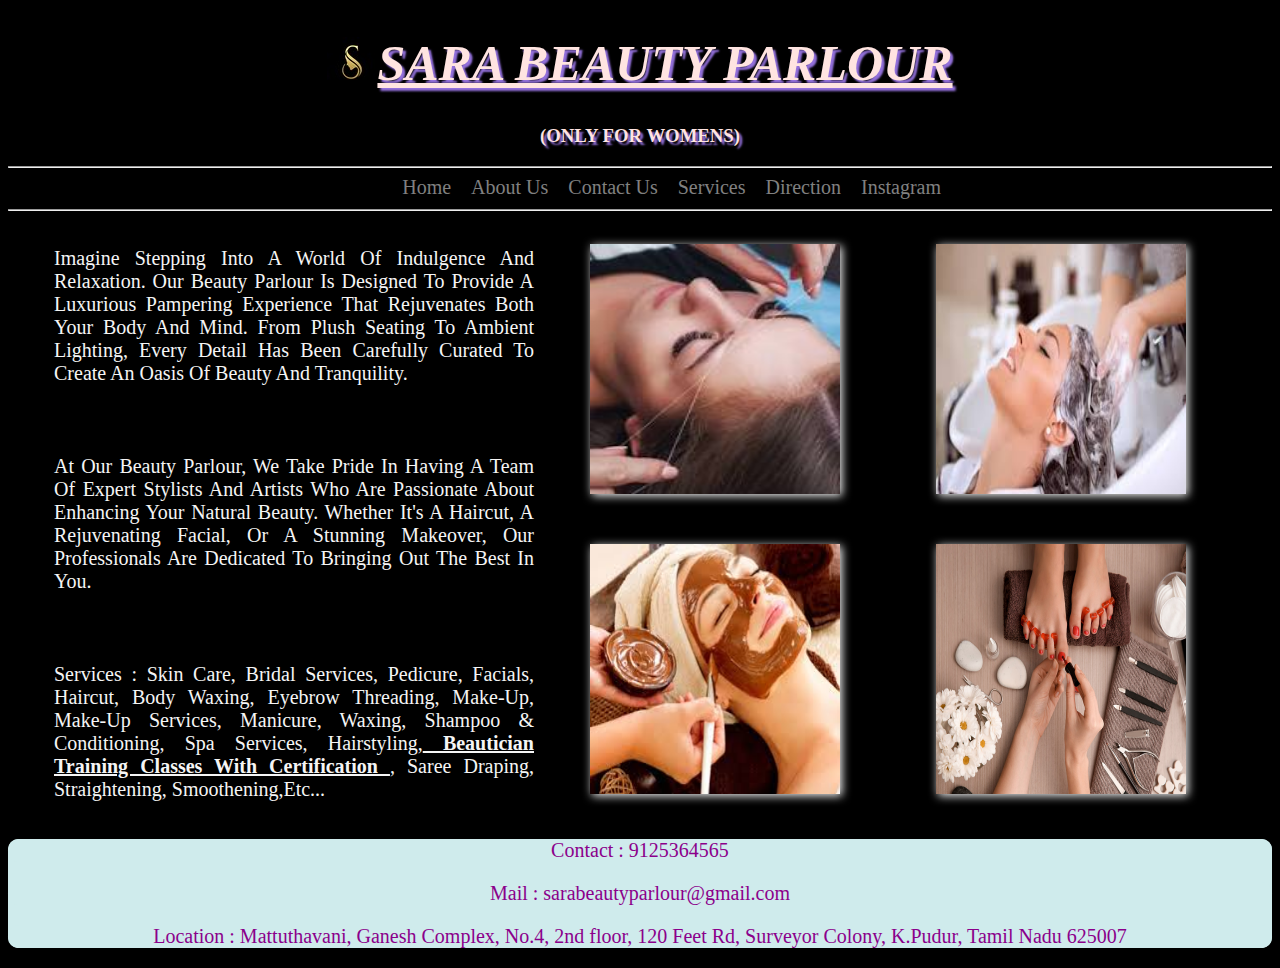
<file: index.html>
<!DOCTYPE html>
<html lang="en">
<head>
    <meta charset="UTF-8">
    <meta name="viewport" content="width=device-width, initial-scale=1.0">
    <title>Sara Beauty Parlour</title>
    <link rel="icon" href="./Parlour-Images/logo small.jpg">
    <link rel="stylesheet" href="index.css">
    <style>
        .flex-container
       {
            display: flex;
            flex-wrap: wrap;
            justify-content: space-evenly;
            gap: 10px 10px;
       }

       .paragraph
       {
            height: 500px;
            width: 500px;
            display: flex;
            flex-wrap: wrap;
             
       }


       .container_image
       {
            height: 600px;
            width: 300px;
            display: flex;
            flex-direction: column;
            flex-wrap: wrap;
            justify-content: space-around;
       } 


       .img1
       {
            filter: drop-shadow(2px 2px 5px whitesmoke);
            
       }
       .img1:hover
       {
            cursor:grab;
            transform: scale(1.1);
            transition : transform 10s ease-in-out ;
            
       }


       
        @media screen and (max-width : 480px)
        {
            
            .container,.head1,.head2,.cont,.footer
            {
                width:  90%;
                height: 90%;
                margin: 10px 10px 0 20px;

            }
            .navbar
            {
                font-size: medium;
            }
            .flex-container,.paragraph,.container_image
            {
                width:  95%;
                height: 95%;
                margin: 5px 10px 5px ;
                align-content: center;
                gap: 20px;
            }
        }
    </style>
</head>
<body>
        <div class="container">
             <div class="header">
                <h1 class="head1"> <img class="logo1" src="./Parlour-Images/logo s1.jpg" ><u>SARA BEAUTY PARLOUR </u></h1>
                <h3 class="head2">(ONLY FOR WOMENS)</h3>
                <hr>
            </div>

            <div class="navbar">     
            
                <a class="nav" href="index.html"                                  target="_self"    style="text-decoration: none; ">   Home       </a>
                <a class="nav" href="about.html"                                  target="_self"    style="text-decoration: none; ">   About Us   </a>
                <a class="nav" href="contact.html"                                target="_self"    style="text-decoration: none; ">   Contact Us </a>
                <a class="nav" href="services.html"                               target="_self"    style="text-decoration: none; ">   Services   </a>
                <a class="nav" href="https://maps.app.goo.gl/eDjsR3tzar92JDRv6"   target="_blank"   style="text-decoration: none; ">   Direction  </a>
                <a class="nav" href="https://www.instagram.com/sara_beauty_tn59/" target="_blank"   style="text-decoration: none; ">   Instagram  </a>
            
            </div>
            <div>
                <hr>
            </div>

            <div class="flex-container">
                <div class="paragraph">
                        <br>
                        <p style="color:whitesmoke; font-size: 20px; text-transform: capitalize; text-align:justify; margin:10px 10px 60px 10px;">
                            Imagine stepping into a world of indulgence and relaxation. Our beauty parlour is designed to provide a luxurious pampering experience that rejuvenates both your body and mind. From plush seating to ambient lighting, every detail has been carefully curated to create an oasis of beauty and tranquility.
                        </p>
                        <p style="color:whitesmoke; font-size: 20px; text-transform: capitalize; text-align:justify; margin:10px 10px 60px 10px;">
                            At our beauty parlour, we take pride in having a team of expert stylists and artists who are passionate about enhancing your natural beauty. Whether it's a haircut, a rejuvenating facial, or a stunning makeover, our professionals are dedicated to bringing out the best in you.
                        </p>
                        <p style="color:whitesmoke; font-size: 20px; text-transform: capitalize; text-align:justify; margin:10px 10px 60px 10px;">
                            Services : Skin care, Bridal services, Pedicure, Facials, Haircut, Body waxing, Eyebrow threading, Make-up, Make-up services, Manicure, Waxing, Shampoo & conditioning, Spa services, Hairstyling,<b><u> Beautician training classes with certification </u></b>, Saree draping, Straightening, smoothening,etc... </p> 
                        <br>
                </div>
                <div class="container_image"> 
                    <img class="img1" src="./Parlour-Images/thread.jpeg"  height="250px" width="250px" >
                    <img class="img1" src="./Parlour-Images/face.jpeg"    height="250px" width="250px" >
                </div>
                <div class="container_image">
                    <img class="img1" src="./Parlour-Images/hair.jpeg"    height="250px" width="250px" >
                    <img class="img1" src="./Parlour-Images/pedi.jpg"     height="250px" width="250px" >
                </div>
            </div>

            <div class="footer">

                <p style="text-align: center;color:darkmagenta;font-size: 20px;background-color: rgb(207, 235, 236); border-radius: 110px;">Contact :  9125364565</p>
                <p style="text-align: center;color:darkmagenta;font-size: 20px;background-color: rgb(207, 235, 236); border-radius: 110px;">Mail :  sarabeautyparlour@gmail.com</p>
                <p style="text-align: center;color:darkmagenta;font-size: 20px;background-color: rgb(207, 235, 236); border-radius: 110px;">Location : Mattuthavani, Ganesh Complex, No.4, 2nd floor, 120 Feet Rd, Surveyor Colony, K.Pudur, Tamil Nadu 625007</p>
            </div>
    </div>
</body>
</html>
</file>
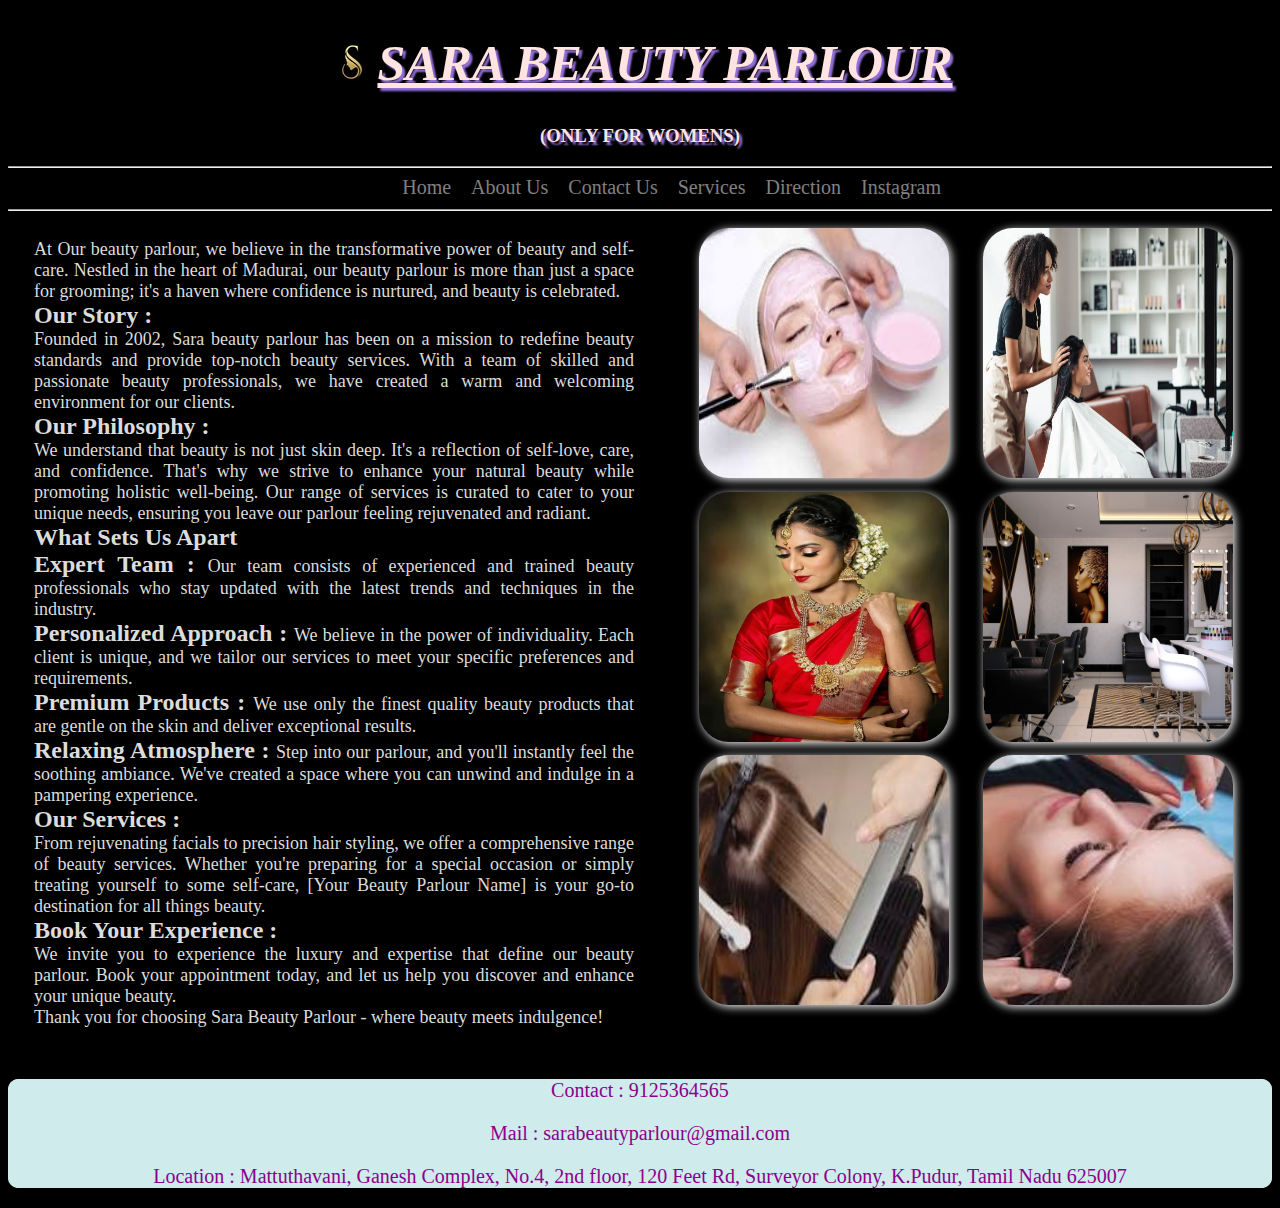
<file: about.html>
<!DOCTYPE html>
<html lang="en">
<head>
    <meta charset="UTF-8">
    <meta name="viewport" content="width=device-width, initial-scale=1.0">
    <title>SaraBeautyParlour : AboutUs</title>
   <link rel="icon" href="./Parlour-Images/logo small.jpg">
    <link rel="stylesheet" href="index.css">
    <style>
        .text-content
        {
            color: gainsboro;
            text-align: justify;
            margin: 20px;
            font-size: large;
            height: 800px;
            width: 600px;
           
        }
        .images
        {
            filter: drop-shadow(2px 2px 5px whitesmoke);
        }
        .image-cont
        {
            height: 800px;
            width: 600px;
            display: flex;
            flex-wrap: wrap;
            justify-content: space-evenly;
            align-content: space-evenly;
            
        }
        .cont
        {
            display: flex;
            flex-wrap: wrap;
            justify-content: space-around;
           
        }
        @media screen and (max-width : 480px)
        {
            .container,.head1,.head2,.text-content,.cont,.footer,.navbar
            {
                width:  90%;
                height: 90%;
                margin: 10px 10px 0 20px;

            }
           
            .images
            {
                height: 150px;
                width: 150px;
            }
            .image-cont
            {
                width:  90%;
                height: 90%;
                margin: 10px 10px 10px 20px;
                gap: 10px;
            }
        }
    </style>
</head>
<body>
    <div class="container">
        <div class="header">
            <h1 class="head1"> <img class="logo1" src="./Parlour-Images/logo s1.jpg" ><u>SARA BEAUTY PARLOUR </u></h1>
            <h3 class="head2">(ONLY FOR WOMENS)</h3>
            <hr>
        </div>
        <div class="navbar">  
        
            <a class="nav" href="index.html"                                  target="_self"    style="text-decoration: none; ">   Home       </a>
            <a class="nav" href="about.html"                                  target="_self"    style="text-decoration: none; ">   About Us   </a>
            <a class="nav" href="contact.html"                                target="_self"    style="text-decoration: none; ">   Contact Us </a>
            <a class="nav" href="services.html"                               target="_self"    style="text-decoration: none; ">   Services   </a>
            <a class="nav" href="https://maps.app.goo.gl/eDjsR3tzar92JDRv6"   target="_blank"   style="text-decoration: none; ">   Direction  </a>
            <a class="nav" href="https://www.instagram.com/sara_beauty_tn59/" target="_blank"   style="text-decoration: none; ">   Instagram  </a>
         </div>

        <hr>

        <div class="cont">
            <div class="text-content">

                     At Our beauty parlour, we believe in the transformative power of beauty and self-care. Nestled in the heart of Madurai, our beauty parlour is more than just a space for grooming; it's a haven where confidence is nurtured, and beauty is celebrated.
                    <br>
                    <b style="background-color: unset; font-size: x-large;">Our Story : </b>
                    <br>

                    Founded in 2002, Sara beauty parlour has been on a mission to redefine beauty standards and provide top-notch beauty services. With a team of skilled and passionate beauty professionals, we have created a warm and welcoming environment for our clients.
                    <br>
                    <b style="background-color: unset; font-size: x-large;">Our Philosophy : </b>
                    <br>
                    We understand that beauty is not just skin deep. It's a reflection of self-love, care, and confidence. That's why we strive to enhance your natural beauty while promoting holistic well-being. Our range of services is curated to cater to your unique needs, ensuring you leave our parlour feeling rejuvenated and radiant.
                    <br>
                    <b style="background-color: unset; font-size: x-large;">What Sets Us Apart </b>
                    <br>
                    <b style="background-color: unset; font-size: x-large;">Expert Team : </b> Our team consists of experienced and trained beauty professionals who stay updated with the latest trends and techniques in the industry.
                    <br>
                    <b style="background-color: unset; font-size: x-large;">Personalized Approach : </b> We believe in the power of individuality. Each client is unique, and we tailor our services to meet your specific preferences and requirements.
                    <br>
                    <b style="background-color: unset; font-size: x-large;">Premium Products : </b> We use only the finest quality beauty products that are gentle on the skin and deliver exceptional results.
                    <br>
                    <b style="background-color: unset; font-size: x-large;">Relaxing Atmosphere : </b> Step into our parlour, and you'll instantly feel the soothing ambiance. We've created a space where you can unwind and indulge in a pampering experience.
                    <br>
                    <b style="background-color: unset; font-size: x-large;">Our Services : </b>
                    <br>
                        From rejuvenating facials to precision hair styling, we offer a comprehensive range of beauty services. Whether you're preparing for a special occasion or simply treating yourself to some self-care, [Your Beauty Parlour Name] is your go-to destination for all things beauty.
                    <br>
                    <b style="background-color: unset; font-size: x-large;">Book Your Experience :  </b>
                    <br>
                        We invite you to experience the luxury and expertise that define our beauty parlour. Book your appointment today, and let us help you discover and enhance your unique beauty.
                    <br>
                        Thank you for choosing Sara Beauty Parlour - where beauty meets indulgence!
            </div>


            <div class="image-cont">
                <div style="background-color: unset;"><img class="images" src="./Parlour-Images/about-facial.jpeg" height="250px" width="250px" style="border-radius: 30px; " ></div>
                <div style="background-color: unset;"><img class="images" src="./Parlour-Images/about-imag.jpg"    height="250px" width="250px" style="border-radius: 30px; " ></div>
                <div style="background-color: unset;"><img class="images" src="./Parlour-Images/about-bridal.webp" height="250px" width="250px" style="border-radius: 30px; " ></div>
                <div style="background-color: unset;"><img class="images" src="./Parlour-Images/about-image1.jpg"  height="250px" width="250px" style="border-radius: 30px; " ></div>
                <div style="background-color: unset;"><img class="images" src="./Parlour-Images/st.jpeg"           height="250px" width="250px" style="border-radius: 30px; " ></div>
                <div style="background-color: unset;"><img class="images" src="./Parlour-Images/thread.jpeg"       height="250px" width="250px" style="border-radius: 30px; " ></div>
            </div>
        </div>

        <div class="footer">
            
            <p style="text-align: center;color:darkmagenta;font-size: 20px;background-color: rgb(207, 235, 236); border-radius: 110px;">Contact :  9125364565</p>
            <p style="text-align: center;color:darkmagenta;font-size: 20px;background-color: rgb(207, 235, 236); border-radius: 110px;">Mail :  sarabeautyparlour@gmail.com</p>
            <p style="text-align: center;color:darkmagenta;font-size: 20px;background-color: rgb(207, 235, 236); border-radius: 110px;">Location : Mattuthavani, Ganesh Complex, No.4, 2nd floor, 120 Feet Rd, Surveyor Colony, K.Pudur, Tamil Nadu 625007</p>
        </div>
    </div>
</body>
</html>
</file>
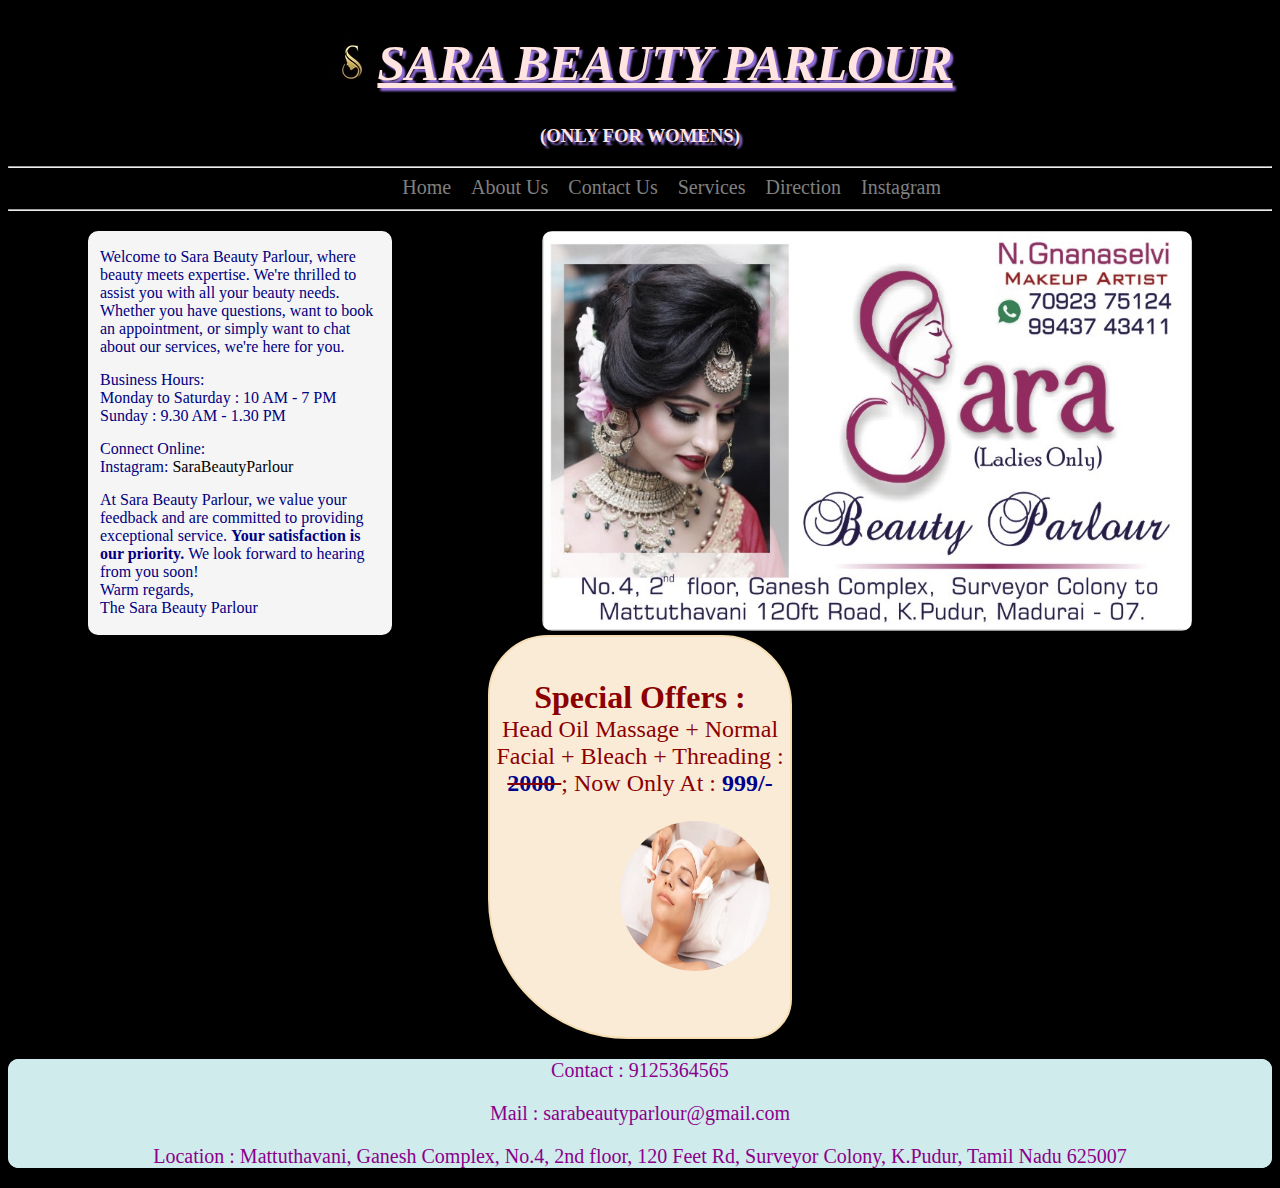
<file: contact.html>
<!DOCTYPE html>
<html lang="en">
<head>
    <meta charset="UTF-8">
    <meta name="viewport" content="width=device-width, initial-scale=1.0">
    <title>SaraBeautyParlour : ContactUs</title>
    <link rel="icon" href="./Parlour-Images/logo small.jpg">
    <link rel="stylesheet" href="index.css">
    <style>
        .v-card
        {
           
            border-radius: 10px; 
        }
        .cards
        {
            display: flex;
            flex-wrap: wrap;
            justify-content: space-around;
            margin: 20px 5px 10px 5px;
        }
        .v-card1
        {
            height: 400px;
            width: 300px;
            border: 2px solid whitesmoke ;
            border-radius: 10px;
            background-color: whitesmoke;
            
        }
        .v-card2
        {
            filter: grayscale(50%); 
            border-radius: 10px;
        }
        .v-card2 > img
        {
        height:400px; 
        width :650px;
        }
        .v-card3
        {
            height: 400px;
            width: 300px;
            border: 2px solid wheat ;
            border-radius: 60px 70px 40px 140px;
            background-color: antiquewhite;
            
        }
        a:hover
        {
            color: darkblue;
        }
        .image
        {
            background-color: unset;
            margin: 0 20px 200px 130px;
        }
        .v-card1:hover
        {
            transform: scale(1.1);
            transition: transform 10s ease-in-out ;
        }
        .v-card2:hover
        {
            transform: scale(1.1);
            transition: transform 10s ease-in-out ;
        }
        .v-card3:hover
        {
            transform: scale(1.1);
            transition: transform 5s ease-in-out ;
        }
        @media screen and (max-width : 480px) 
        {
            .container,.head1,.head2,.navbar,.footer
            {
                width:  90%;
                height: 90%;
                margin: 10px 10px 0 20px;
            }
            .cards
            {
                width:  90%;
                height: 90%;
                flex-direction: column;
                flex-wrap: wrap;
                gap: 40px;
                margin: 10px 10px 5px 10px;
            }
             
           .v-card2 > .v-card
            {
               height: 350px;
               width : 300px;
               border-radius: 10px;
               
            }
        }
    </style>
</head>
<body>
    <div class="container">
        <div class="header">
            <h1 class="head1"> <img class="logo1" src="./Parlour-Images/logo s1.jpg" ><u>SARA BEAUTY PARLOUR  </u></h1>
            <h3 class="head2">(ONLY FOR WOMENS)</h3>
            <hr>
        </div>
        <div class="navbar">  
        
            <a class="nav" href="index.html"                                  target="_self"    style="text-decoration: none; ">   Home       </a>
            <a class="nav" href="about.html"                                  target="_self"    style="text-decoration: none; ">   About Us   </a>
            <a class="nav" href="contact.html"                                target="_self"    style="text-decoration: none; ">   Contact Us </a>
            <a class="nav" href="services.html"                               target="_self"    style="text-decoration: none; ">   Services   </a>
            <a class="nav" href="https://maps.app.goo.gl/eDjsR3tzar92JDRv6"   target="_blank"   style="text-decoration: none; ">   Direction  </a>
            <a class="nav" href="https://www.instagram.com/sara_beauty_tn59/" target="_blank"   style="text-decoration: none; ">   Instagram  </a>
            
        </div>
        <hr>
        <div class="cards">
            <div class="v-card1">
                <p class="con-para" style="color:navy; background-color: unset; font-size :medium ; margin: 15px 10px 5px 10px; ">Welcome to Sara Beauty Parlour, where beauty meets expertise. We're thrilled to assist you with all your beauty needs. Whether you have questions, want to book an appointment, or simply want to chat about our services, we're here for you.</p>
                <p class="con-para" style="color:navy; background-color: unset; font-size :medium ; margin: 15px 10px 5px 10px; "> Business Hours: <br>
                                                                                                           Monday to Saturday : 10 AM - 7 PM
                                                                                                           <br>
                                                                                                           Sunday : 9.30 AM - 1.30 PM</p>
                <p class="con-para" style="color:navy; background-color: unset; font-size :medium ;  margin: 15px 10px 5px 10px; "> Connect Online: <br> Instagram: <a href="https://www.instagram.com/sara_beauty_tn59/" target="_blank" style="text-decoration: none; color: black; background-color: unset;">SaraBeautyParlour</a></p>
                <p class="con-para" style="color:navy; background-color: unset; font-size :medium ;  margin: 15px 10px 5px 10px; ">At Sara Beauty Parlour, we value your feedback and are committed to providing exceptional service. <b style="background-color: unset;"> Your satisfaction is our priority. </b> We look forward to hearing from you soon!
                    <br>
                    Warm regards,
                    <br>
                    The Sara Beauty Parlour</p>
            </div>
            <div class="v-card2">
                <img class="v-card" src="./Parlour-Images/sara-v-card.jpg"   >
            </div>
            <div class="v-card3">
                <br>
                <p style="color: darkred; background-color: unset; text-align: center; font-size: x-large;"> <b style=" background-color: unset; font-size: xx-large;" >
                     Special Offers : </b><br>Head Oil Massage + Normal Facial + Bleach + Threading : <del style="background-color: unset;"> <b style=" background-color: unset; color: darkblue;" > 2000 </b></del> ;     Now Only At : <b style=" background-color: unset; color: darkblue;" > 999/- </b></p>
        
                <img class="image" src="./Parlour-Images/offer-card.avif" height="150px" width="150px" style="border-radius: 50%;" >   
                <p style="color: darkred; background-color: unset; text-align: center; font-size: xx-large;">   </p>     
            </div>
        </div>
         <div class="footer">
                <p style="text-align: center;color:darkmagenta;font-size: 20px;background-color: rgb(207, 235, 236); border-radius: 110px;">Contact :  9125364565</p>
                <p style="text-align: center;color:darkmagenta;font-size: 20px;background-color: rgb(207, 235, 236); border-radius: 110px;">Mail :  sarabeautyparlour@gmail.com</p>
                <p style="text-align: center;color:darkmagenta;font-size: 20px;background-color: rgb(207, 235, 236); border-radius: 110px;">Location : Mattuthavani, Ganesh Complex, No.4, 2nd floor, 120 Feet Rd, Surveyor Colony, K.Pudur, Tamil Nadu 625007</p>
        </div>
    </div>
</body>
</html>
</file>
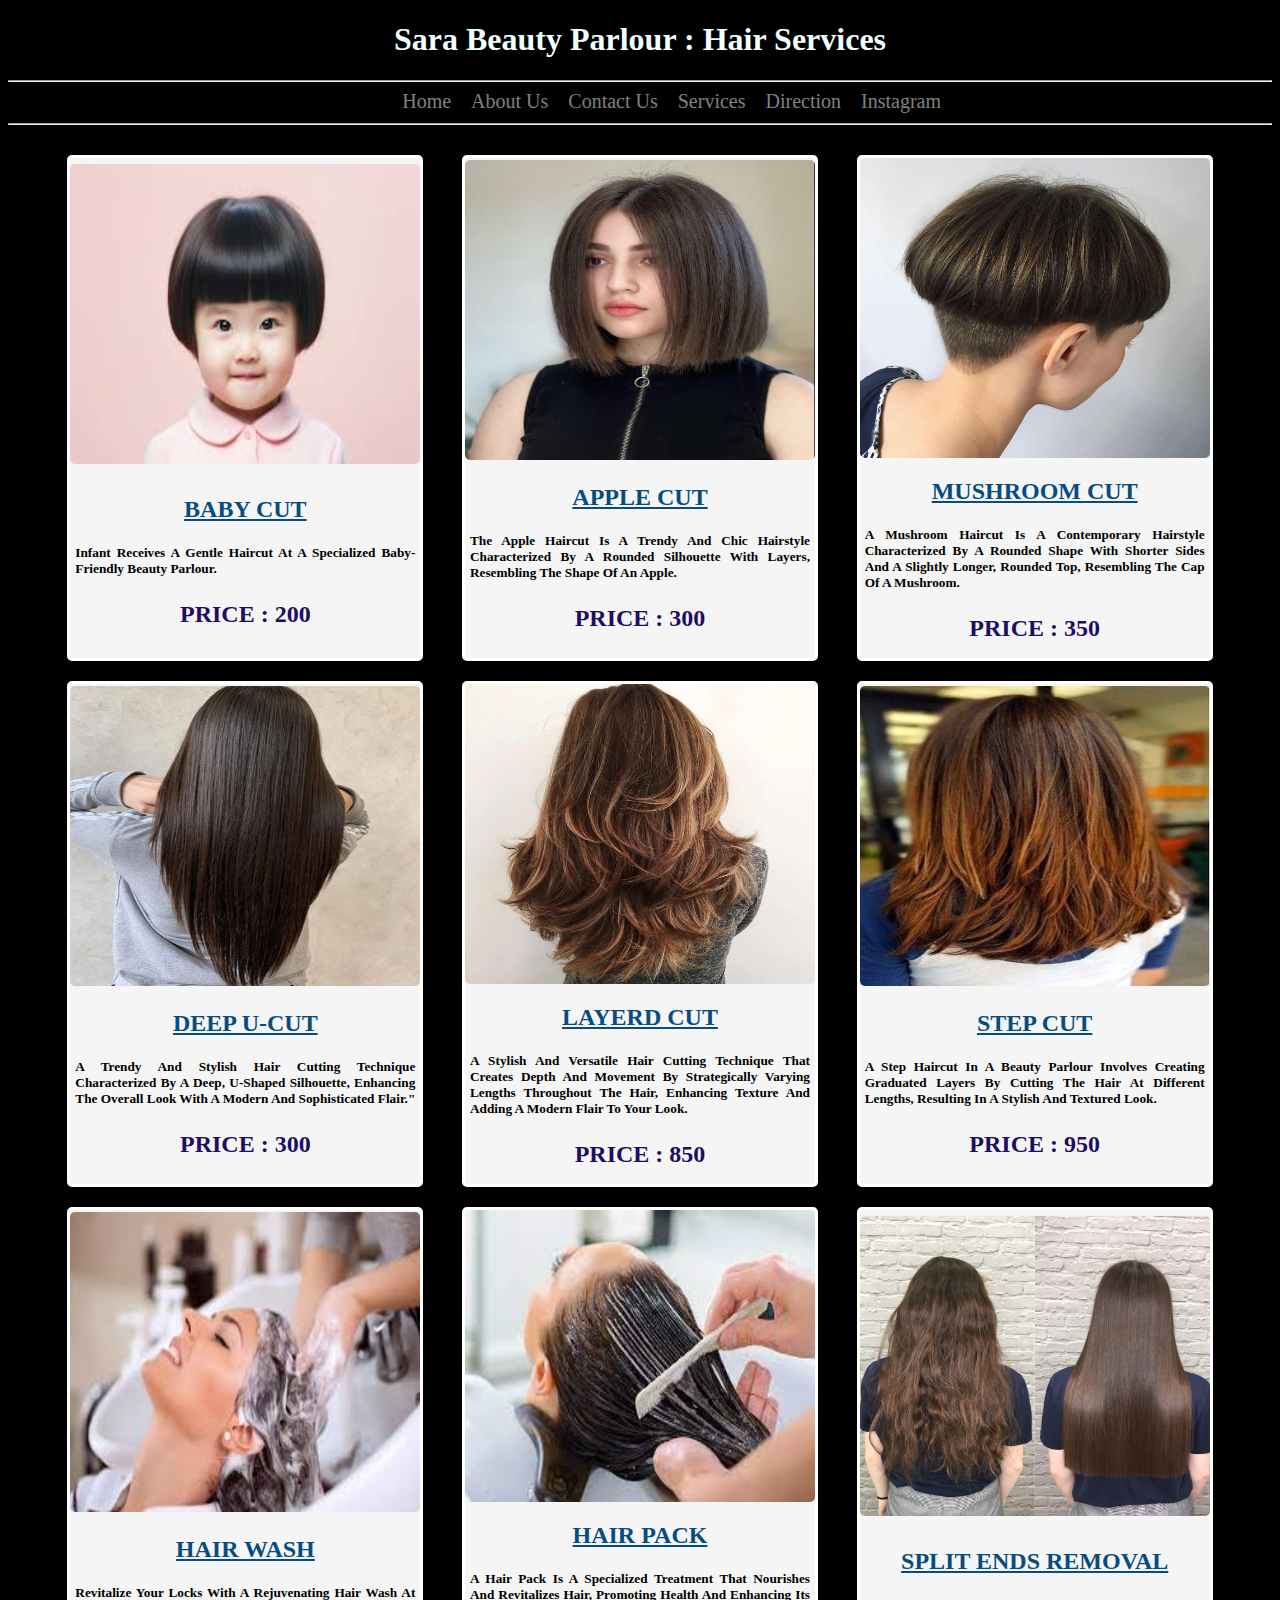
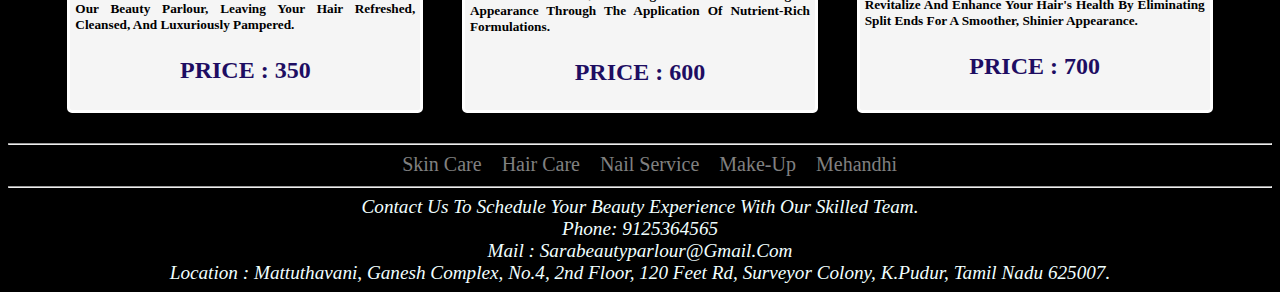
<file: hair.html>
<!DOCTYPE html>
<html lang="en">
<head>
    <meta charset="UTF-8">
    <meta name="viewport" content="width=device-width, initial-scale=1.0">
    <title>Sara Beauty Parlour : Hair Services</title>
    <style>
        *
        {
            background-color: black;
        }
        .head
        {
            color: azure;
            text-align: center;
        }
        .navbar,.navbar1
        {
            margin:5px 5px 10px 30%;
            font-size: 20px; 
        }
        .nav
        {
            color:grey;
            text-decoration: none; 
            text-align: center;
            padding:0 0 0 15px ;
        }
        .nav:hover
        {
            color:darkslategrey;
            background-color:darkgrey ;
            border-radius: 5px;
        }
        .nav:active
        {
            color: cornflowerblue;
        }
        .main-block
        {
             display: flex;
             flex-wrap: wrap;
             margin: 30px 50px 30px 50px;
             gap: 20px;   
             justify-content: space-around;     
        }
       .cards
       {
        background-color: whitesmoke;
        width:350px;
        height:500px;
        border: 3px solid white;
        border-radius: 5px;
        display: flex;
        flex-direction: column;
        justify-content: space-around;
        
       }



      



       .text
       {
        
        background-color: unset;
        margin: 0 5px 0 5px ;
       
       }
       .content
       {
        color: azure;
        font-size: larger;
        font-style: italic;
        text-transform: capitalize;
        text-align: center;
       }



       @media screen and (max-width : 480px)
       {
        .main-container,.footer,.header,.navbar,.main-block,head
        {
            height: 90%;
            width : 90%;
        
       }
    }
    </style>
</head>
<body>
    <div class="main-container">
        <div class="header">
            <h1 class="head">Sara Beauty Parlour : Hair Services</h1>
            <hr>
        </div>
        <div class="navbar">     
          
            <a class="nav" href="index.html"                                  target="_self"    style="text-decoration: none; ">   Home       </a>
            <a class="nav" href="about.html"                                  target="_self"    style="text-decoration: none; ">   About Us   </a>
            <a class="nav" href="contact.html"                                target="_self"    style="text-decoration: none; ">   Contact Us </a>
            <a class="nav" href="services.html"                               target="_self"    style="text-decoration: none; ">   Services   </a>
            <a class="nav" href="https://maps.app.goo.gl/eDjsR3tzar92JDRv6"   target="_blank"   style="text-decoration: none; ">   Direction  </a>
            <a class="nav" href="https://www.instagram.com/sara_beauty_tn59/" target="_blank"   style="text-decoration: none; ">   Instagram  </a>
           
        </div>
        <div>
            <hr>
        </div>
        <div class="main-block">
            <div class="cards">
                 <img  src="./Parlour-Images/hair-babycut.jpg" alt="Baby cut" style=" width:350px ; height: 300px; border-radius: 5px;">
                 <div class="text">
                 <h2 class="card-head"   style="text-transform: uppercase ; text-align: center;      text-decoration: underline;  background-color: unset;  color:#074C81 ;  " >Baby cut</h4>
                 <h5 class="card-des"    style="text-transform: capitalize;    text-align: justify;                          background-color: unset;                     ">Infant receives a gentle haircut at a specialized baby-friendly beauty parlour.</h5>
                 <h3 class="card-price"  style="text-transform: uppercase ;      text-align: center;     color: #1E0D62;                 background-color: unset;   font-size:x-large;                  ">Price : 200 </h3>     
                </div>
            </div>
            <div class="cards">
                <img  src="./Parlour-Images/hair-apple-cut.jpg" alt="Apple Cut" style=" width:350px ; height: 300px; border-radius: 5px;">
                <div class="text">
                <h2 class="card-head"   style="text-transform: uppercase ; text-align: center;     text-decoration: underline;  background-color: unset;  color:#074C81 ;  " >Apple Cut</h4>
                <h5 class="card-des"    style="text-transform: capitalize;      text-align: justify;                        background-color: unset;                     ">
                    The  apple haircut  is a trendy and chic hairstyle characterized by a rounded silhouette with layers, resembling the shape of an apple.</h5>
                <h3 class="card-price"  style="text-transform: uppercase ;      text-align: center;     color: #1E0D62;                 background-color: unset;   font-size:x-large;                  ">Price : 300 </h3>     
                </div>
            </div>
            <div class="cards">
                <img  src="./Parlour-Images/hair-mushroom-cut.jpg" alt="Mushroom Cut" style=" width:350px ; height: 300px; border-radius: 5px;">
                <div class="text">
                <h2 class="card-head"   style="text-transform: uppercase ; text-align: center;     text-decoration: underline;  background-color: unset;  color:#074C81 ;  " >Mushroom Cut</h4>
                <h5 class="card-des"    style="text-transform: capitalize;      text-align: justify;                        background-color: unset;                     ">A  mushroom  haircut is a contemporary hairstyle characterized by a rounded shape with shorter sides and a slightly longer, rounded top, resembling the cap of a mushroom.</h5>
                <h3 class="card-price"  style="text-transform: uppercase ;      text-align: center;     color: #1E0D62;                 background-color: unset;   font-size:x-large;                  ">Price : 350</h3>     
                </div>
            </div>
           
            <div class="cards">
                <img  src="./Parlour-Images/hair-U-Shaped.jpg" alt="U-Cut" style=" width:350px ; height: 300px; border-radius: 5px;">
                <div class="text">
                <h2 class="card-head"   style="text-transform: uppercase ; text-align: center;     text-decoration: underline;  background-color: unset;  color:#074C81 ;  " >Deep U-Cut</h4>
                <h5 class="card-des"    style="text-transform: capitalize;      text-align: justify;                        background-color: unset;                     ">A trendy and stylish hair cutting technique characterized by a deep, U-shaped silhouette, enhancing the overall look with a modern and sophisticated flair."</h5>
                <h3 class="card-price"  style="text-transform: uppercase ;      text-align: center;     color: #1E0D62;                 background-color: unset;   font-size:x-large;                  ">Price : 300 </h3>     
                </div>
            </div>

            <div class="cards">
                <img  src="./Parlour-Images/hair-layerd.webp" alt="Layerd cut" style=" width:350px ; height: 300px; border-radius: 5px;">
                <div class="text">
                <h2 class="card-head"   style="text-transform: uppercase ; text-align: center;     text-decoration: underline;  background-color: unset;  color:#074C81 ;  " >Layerd cut</h4>
                <h5 class="card-des"    style="text-transform: capitalize;      text-align: justify;                        background-color: unset;                     ">  A stylish and versatile hair cutting technique that creates depth and movement by strategically varying lengths throughout the hair, enhancing texture and adding a modern flair to your look.</h5>
                <h3 class="card-price"  style="text-transform: uppercase ;      text-align: center;     color: #1E0D62;                 background-color: unset;   font-size:x-large;                  ">Price : 850 </h3>     
                </div>
            </div>
            
            <div class="cards">
                <img  src="./Parlour-Images/hair-step-cut'.jpg" alt="Step cut" style=" width:350px ; height: 300px; border-radius: 5px;">
                <div class="text">
                <h2 class="card-head"   style="text-transform: uppercase ; text-align: center;     text-decoration: underline;  background-color: unset;  color:#074C81 ;  " >Step cut</h4>
                <h5 class="card-des"    style="text-transform: capitalize;      text-align: justify;                        background-color: unset;                     ">A step haircut in a beauty parlour involves creating graduated layers by cutting the hair at different lengths, resulting in a stylish and textured look.</h5>
                <h3 class="card-price"  style="text-transform: uppercase ;      text-align: center;     color: #1E0D62;                 background-color: unset;   font-size:x-large;                  ">Price : 950 </h3>     
                </div>
            </div>
            <div class="cards">
                <img  src="./Parlour-Images/hair.jpeg" alt="Hair wash" style=" width:350px ; height: 300px; border-radius: 5px;">
                <div class="text">
                <h2 class="card-head"   style="text-transform: uppercase ; text-align: center;     text-decoration: underline;  background-color: unset;  color:#074C81 ;  " >Hair wash</h4>
                <h5 class="card-des"    style="text-transform: capitalize;      text-align: justify;                        background-color: unset;                     ">Revitalize your locks with a rejuvenating hair wash at our beauty parlour, leaving your hair refreshed, cleansed, and luxuriously pampered.</h5>
                <h3 class="card-price"  style="text-transform: uppercase ;      text-align: center;     color: #1E0D62;                 background-color: unset;   font-size:x-large;                  ">Price : 350 </h3>     
                </div>
            </div>
            <div class="cards">
                <img  src="./Parlour-Images/hair-pack.jpg" alt="Hair Pack" style=" width:350px ; height: 300px; border-radius: 5px;">
                <div class="text">
                <h2 class="card-head"   style="text-transform: uppercase ; text-align: center;     text-decoration: underline;  background-color: unset;  color:#074C81 ;  " >Hair Pack</h4>
                <h5 class="card-des"    style="text-transform: capitalize;      text-align: justify;                        background-color: unset;                     ">A hair pack  is a specialized treatment that nourishes and revitalizes hair, promoting health and enhancing its appearance through the application of nutrient-rich formulations.</h5>
                <h3 class="card-price"  style="text-transform: uppercase ;      text-align: center;     color: #1E0D62;                 background-color: unset;   font-size:x-large;                  ">Price : 600 </h3>     
                </div>
            </div>
            <div class="cards">
                <img  src="./Parlour-Images/hair-split end.jpg" alt="Split Ends Removal" style=" width:350px ; height: 300px; border-radius: 5px;">
                <div class="text">
                <h2 class="card-head"   style="text-transform: uppercase ; text-align: center;     text-decoration: underline;  background-color: unset;  color:#074C81 ;  " >Split Ends Removal</h4>
                <h5 class="card-des"    style="text-transform: capitalize;      text-align: justify;                        background-color: unset;                     ">Revitalize and enhance your hair's health by eliminating split ends for a smoother, shinier appearance.</h5>
                <h3 class="card-price"  style="text-transform: uppercase ;      text-align: center;     color: #1E0D62;                 background-color: unset;   font-size:x-large;                  ">Price : 700 </h3>     
                </div>
            </div>
        </div>
        <div>
            <hr>
        </div>   
        <div class="navbar1">     
          
            <a class="nav" href="skin.html"       target="_self"    style="text-decoration: none; ">   Skin Care    </a>
            <a class="nav" href="hair.html"       target="_self"    style="text-decoration: none; ">   Hair Care    </a>
            <a class="nav" href="nail.html"       target="_self"    style="text-decoration: none; ">   Nail Service </a>
            <a class="nav" href="makeup.html"     target="_self"    style="text-decoration: none; ">   Make-Up      </a>
            <a class="nav" href="mehandhi.html"   target="_self"    style="text-decoration: none; ">   Mehandhi     </a>
            
           
        </div>
        <div>
            <hr>
        </div>    
        <div class="footer">
            <div class="content">Contact us to schedule your beauty experience with our skilled team. 
                <br>
                Phone: 9125364565
                <br>
                Mail :  sarabeautyparlour@gmail.com
                <br>
                Location : Mattuthavani, Ganesh Complex, No.4, 2nd floor, 120 Feet Rd, Surveyor Colony, K.Pudur, Tamil Nadu 625007.
            </div>
            
        </div>
        </div>
    </div>
</body>
</html>
</file>
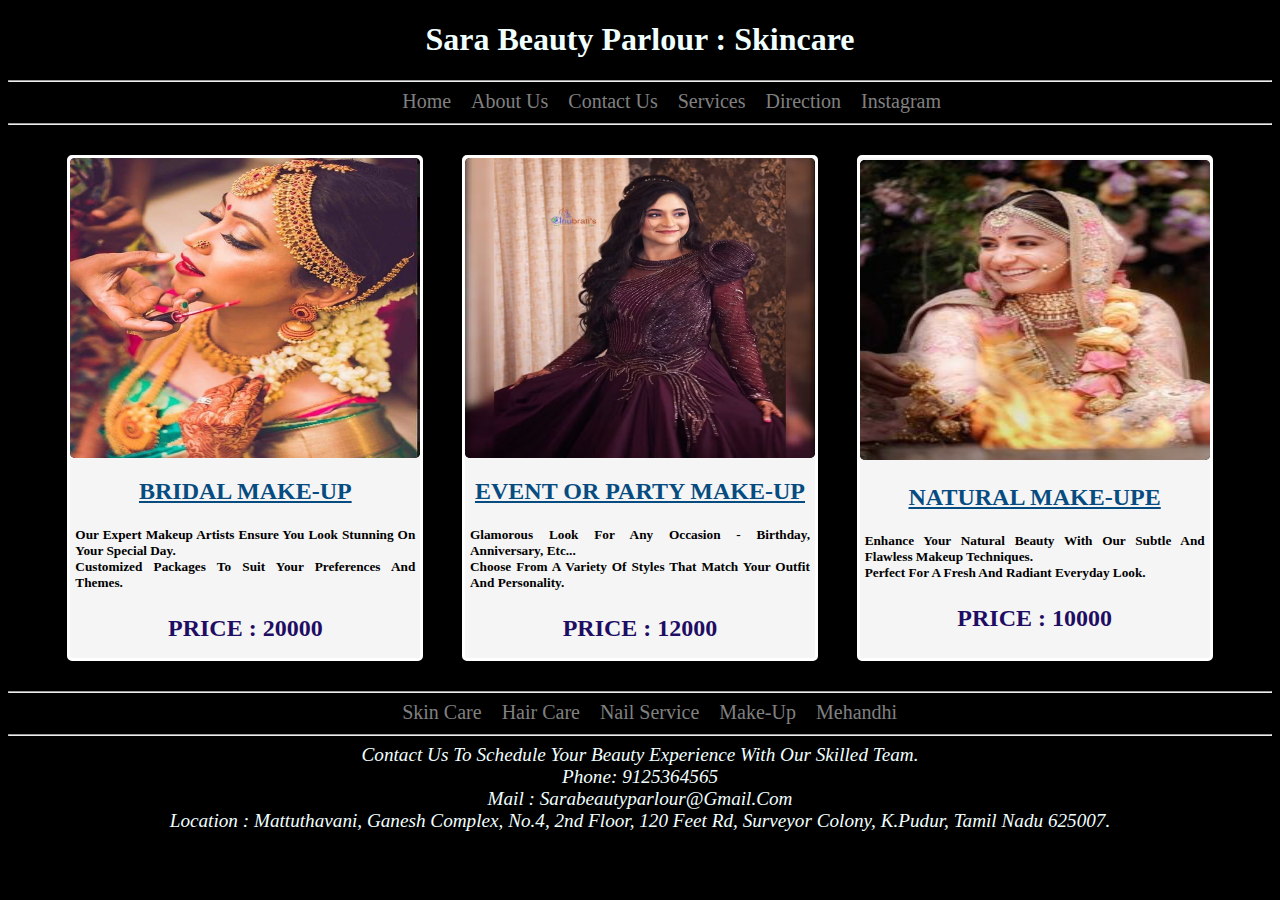
<file: makeup.html>
<!DOCTYPE html>
<html lang="en">
<head>
    <meta charset="UTF-8">
    <meta name="viewport" content="width=device-width, initial-scale=1.0">
    <title>Sara Beauty Parlour : Nail Services</title>
    <style>
        *
        {
            background-color: black;
        }
        .head
        {
            color: azure;
            text-align: center;
        }
        .navbar,.navbar1
        {
            margin:5px 5px 10px 30%;
            font-size: 20px; 
        }
        .nav
        {
            color:grey;
            text-decoration: none; 
            text-align: center;
            padding:0 0 0 15px ;
        }
        .nav:hover
        {
            color:darkslategrey;
            background-color:darkgrey ;
            border-radius: 5px;
        }
        .nav:active
        {
            color: cornflowerblue;
        }
        .main-block
        {
             display: flex;
             flex-wrap: wrap;
             margin: 30px 50px 30px 50px;
             gap: 20px;   
             justify-content: space-around;     
        }
       .cards
       {
        background-color: whitesmoke;
        width:350px;
        height:500px;
        border: 3px solid white;
        border-radius: 5px;
        display: flex;
        flex-direction: column;
        justify-content: space-around;
        
       }



       .text
       {
        
        background-color: unset;
        margin: 0 5px 0 5px ;
       
       }
       .content
       {
        color: azure;
        font-size: larger;
        font-style: italic;
        text-transform: capitalize;
        text-align: center;
       }



       @media screen and (max-width : 480px)
       {
        .main-container,.footer,.header,.navbar,.main-block,.head
        {
            height: 90%;
            width : 90%;
       }
    }
    </style>
</head>
<body>
    <div class="main-container">
        <div class="header">
            <h1 class="head">Sara Beauty Parlour : Skincare</h1>
            <hr>
        </div>
        <div class="navbar">     
          
            <a class="nav" href="index.html"                                  target="_self"    style="text-decoration: none; ">   Home       </a>
            <a class="nav" href="about.html"                                  target="_self"    style="text-decoration: none; ">   About Us   </a>
            <a class="nav" href="contact.html"                                target="_self"    style="text-decoration: none; ">   Contact Us </a>
            <a class="nav" href="services.html"                               target="_self"    style="text-decoration: none; ">   Services   </a>
            <a class="nav" href="https://maps.app.goo.gl/eDjsR3tzar92JDRv6"   target="_blank"   style="text-decoration: none; ">   Direction  </a>
            <a class="nav" href="https://www.instagram.com/sara_beauty_tn59/" target="_blank"   style="text-decoration: none; ">   Instagram  </a>
           
        </div>
        <div>
            <hr>
        </div>
        <div class="main-block">
            <div class="cards">
                 <img  src="./Parlour-Images/makeup-Bridal.jpg" alt="Bridal Make-up" style=" width:350px ; height: 300px; border-radius: 5px;">
                 <div class="text">
                 <h2 class="card-head"   style="text-transform: uppercase ; text-align: center;      text-decoration: underline;  background-color: unset;  color:#074C81 ;  " >Bridal Make-up</h4>
                 <h5 class="card-des"    style="text-transform: capitalize;    text-align: justify;                          background-color: unset;                     ">Our Expert makeup artists ensure you look stunning on your special day. <br>customized packages to suit your preferences and themes.</h5>
                 <h3 class="card-price"  style="text-transform: uppercase ;      text-align: center;     color: #1E0D62;                 background-color: unset;   font-size:x-large;                  ">Price : 20000  </h3>     
                </div>
            </div>
            <div class="cards">
                <img  src="./Parlour-Images/makeup-Event.avif" alt="Event Or Party Make-up" style=" width:350px ; height: 300px; border-radius: 5px;">
                <div class="text">
                <h2 class="card-head"   style="text-transform: uppercase ; text-align: center;     text-decoration: underline;  background-color: unset;  color:#074C81 ;  " >Event Or Party Make-up</h4>
                <h5 class="card-des"    style="text-transform: capitalize;      text-align: justify;                        background-color: unset;                     ">glamorous look for any occasion - birthday, anniversary, etc...  <br>  choose from a variety of styles that match your outfit and personality.</h5>
                <h3 class="card-price"  style="text-transform: uppercase ;      text-align: center;     color: #1E0D62;                 background-color: unset;   font-size:x-large;                  ">Price : 12000 </h3>     
                </div>
            </div>
            <div class="cards">
                <img  src="./Parlour-Images/makeup-natural.jpg" alt="Natural Make-up" style=" width:350px ; height: 300px; border-radius: 5px;">
                <div class="text">
                <h2 class="card-head"   style="text-transform: uppercase ; text-align: center;     text-decoration: underline;  background-color: unset;  color:#074C81 ;  " >Natural Make-upe</h4>
                <h5 class="card-des"    style="text-transform: capitalize;      text-align: justify;                        background-color: unset;                     ">Enhance your natural beauty with our subtle and flawless makeup techniques. <br> perfect for a fresh and radiant everyday look.</h5>
                <h3 class="card-price"  style="text-transform: uppercase ;      text-align: center;     color: #1E0D62;                 background-color: unset;   font-size:x-large;                  ">Price : 10000 </h3>     
                </div>
            </div>
        </div>
        <div>
            <hr>
        </div>   
        <div class="navbar1">     
          
            <a class="nav" href="skin.html"       target="_self"    style="text-decoration: none; ">   Skin Care    </a>
            <a class="nav" href="hair.html"       target="_self"    style="text-decoration: none; ">   Hair Care    </a>
            <a class="nav" href="nail.html"       target="_self"    style="text-decoration: none; ">   Nail Service </a>
            <a class="nav" href="makeup.html"     target="_self"    style="text-decoration: none; ">   Make-Up      </a>
            <a class="nav" href="mehandhi.html"   target="_self"    style="text-decoration: none; ">   Mehandhi     </a>
            
           
        </div>
        <div>
            <hr>
        </div>  
            <div class="footer">
                <div class="content">Contact us to schedule your beauty experience with our skilled team. 
                    <br>
                    Phone: 9125364565
                    <br>
                    Mail :  sarabeautyparlour@gmail.com
                    <br>
                    Location : Mattuthavani, Ganesh Complex, No.4, 2nd floor, 120 Feet Rd, Surveyor Colony, K.Pudur, Tamil Nadu 625007.
                </div>
                
            </div>
        </div>
    </div>
</body>
</html>
</file>
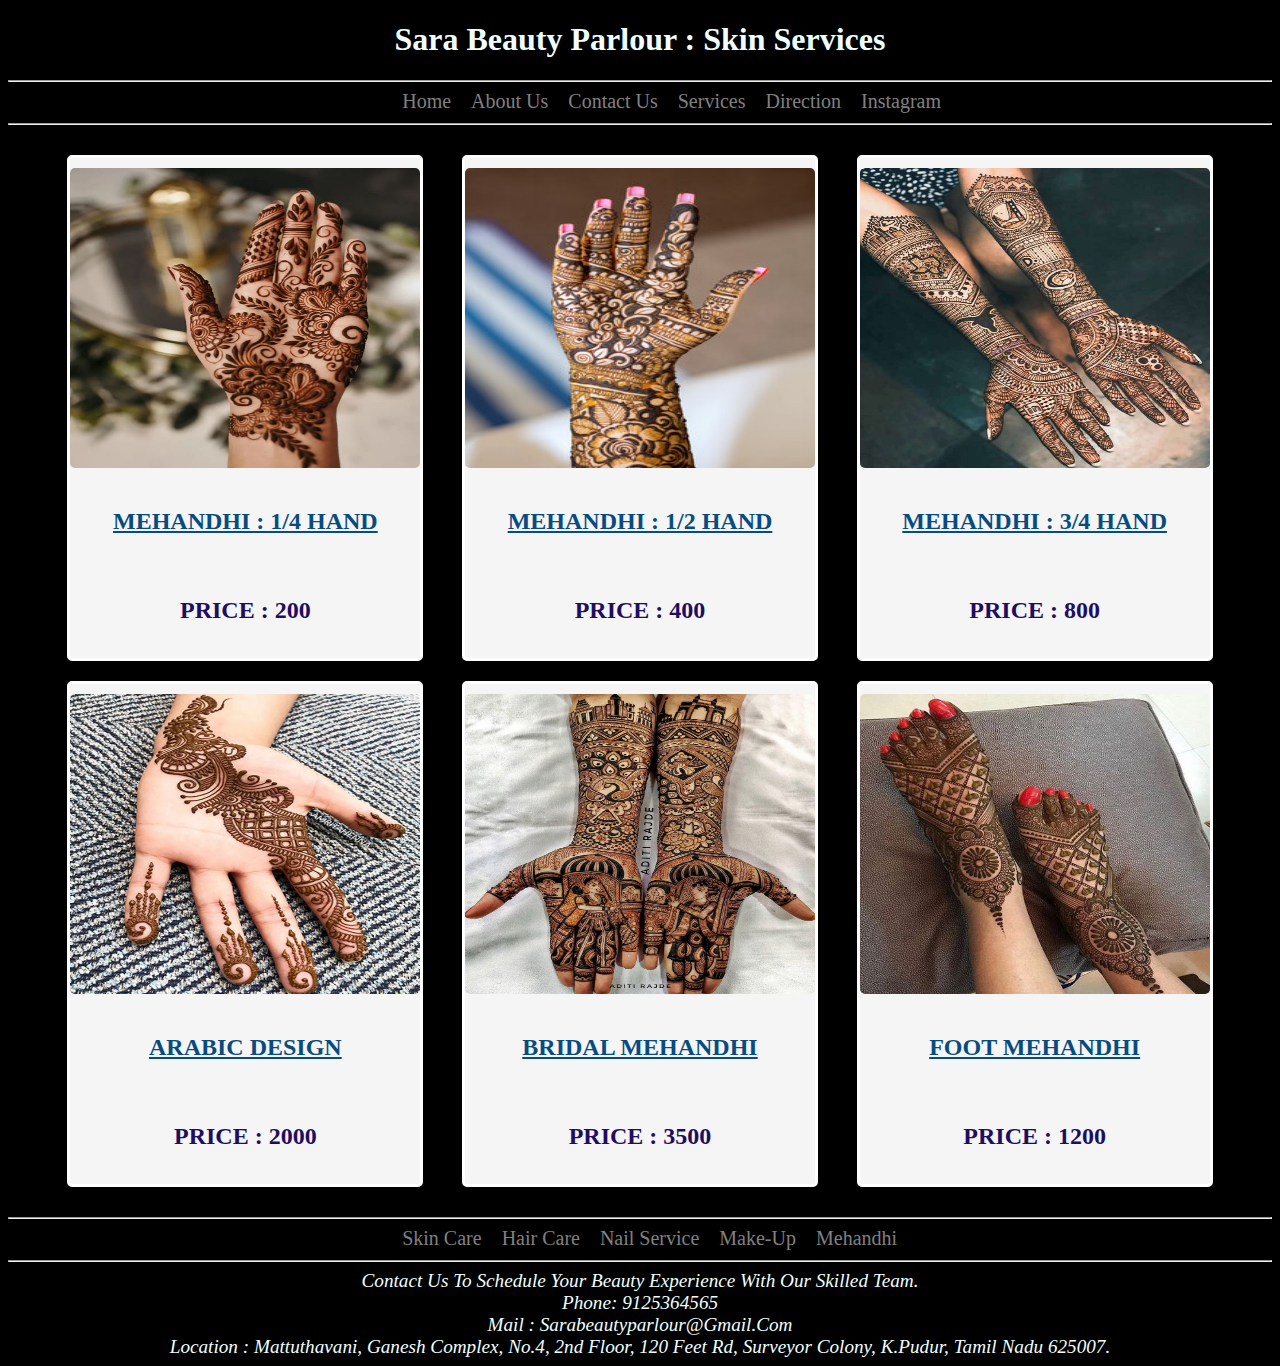
<file: mehandhi.html>
<!DOCTYPE html>
<html lang="en">
<head>
    <meta charset="UTF-8">
    <meta name="viewport" content="width=device-width, initial-scale=1.0">
    <title>Sara Beauty Parlour : Skin Services</title>
    <style>
        *
        {
            background-color: black;
        }
        .head
        {
            color: azure;
            text-align: center;
        }
        .navbar,.navbar1
        {
            margin:5px 5px 10px 30%;
            font-size: 20px; 
        }
        .nav
        {
            color:grey;
            text-decoration: none; 
            text-align: center;
            padding:0 0 0 15px ;
        }
        .nav:hover
        {
            color:darkslategrey;
            background-color:darkgrey ;
            border-radius: 5px;
        }
        .nav:active
        {
            color: cornflowerblue;
        }
        .main-block
        {
             display: flex;
             flex-wrap: wrap;
             margin: 30px 50px 30px 50px;
             gap: 20px;   
             justify-content: space-around;     
        }
       .cards
       {
        background-color: whitesmoke;
        width:350px;
        height:500px;
        border: 3px solid white;
        border-radius: 5px;
        display: flex;
        flex-direction: column;
        justify-content: space-around;
        
       }

 
       .text
       {
        
        background-color: unset;
        margin: 0 5px 0 5px ;
       
       }
       .content
       {
        color: azure;
        font-size: larger;
        font-style: italic;
        text-transform: capitalize;
        text-align: center;
       }



       @media screen and (max-width : 480px)
       {
        .main-container,.footer,.header,.navbar,.main-block,.head
        {
            height: 90%;
            width : 90%;
        
       }
    }
    </style>
</head>
<body>
    <div class="main-container">
        <div class="header">
            <h1 class="head">Sara Beauty Parlour : Skin Services</h1>
            <hr>
        </div>
        <div class="navbar">     
          
            <a class="nav" href="index.html"                                  target="_self"    style="text-decoration: none; ">   Home       </a>
            <a class="nav" href="about.html"                                  target="_self"    style="text-decoration: none; ">   About Us   </a>
            <a class="nav" href="contact.html"                                target="_self"    style="text-decoration: none; ">   Contact Us </a>
            <a class="nav" href="services.html"                               target="_self"    style="text-decoration: none; ">   Services   </a>
            <a class="nav" href="https://maps.app.goo.gl/eDjsR3tzar92JDRv6"   target="_blank"   style="text-decoration: none; ">   Direction  </a>
            <a class="nav" href="https://www.instagram.com/sara_beauty_tn59/" target="_blank"   style="text-decoration: none; ">   Instagram  </a>
           
        </div>
        <div>
            <hr>
        </div>
        <div class="main-block">
            <div class="cards">
                 <img  src="./Parlour-Images/mehandhi -1by4 hand.jpg" alt="Quater hand" style=" width:350px ; height: 300px; border-radius: 5px;">
                 <div class="text">
                 <h2 class="card-head"   style="text-transform: uppercase ; text-align: center;      text-decoration: underline;  background-color: unset;  color:#074C81 ;  " >Mehandhi : 1/4 Hand </h4>
                <br>
                 <h3 class="card-price"  style="text-transform: uppercase ;      text-align: center;     color: #1E0D62;                 background-color: unset;   font-size:x-large;                  ">Price : 200 </h3>     
                </div>
            </div>
            <div class="cards">
                <img  src="./Parlour-Images/mehandhi -1by 2 hand.jpg" alt="Half Hand" style=" width:350px ; height: 300px; border-radius: 5px;">
                <div class="text">
                <h2 class="card-head"   style="text-transform: uppercase ; text-align: center;     text-decoration: underline;  background-color: unset;  color:#074C81 ;  " >Mehandhi : 1/2 Hand </h4>
                <br>
                <h3 class="card-price"  style="text-transform: uppercase ;      text-align: center;     color: #1E0D62;                 background-color: unset;   font-size:x-large;                  ">Price : 400 </h3>     
                </div>
            </div>
            <div class="cards">
                <img  src="./Parlour-Images/mehandhi -3by4 hand.jpg" alt="3/4 th Hand" style=" width:350px ; height: 300px; border-radius: 5px;">
                <div class="text">
                <h2 class="card-head"   style="text-transform: uppercase ; text-align: center;     text-decoration: underline;  background-color: unset;  color:#074C81 ;  " >Mehandhi : 3/4 Hand </h4>
                 <br>
                <h3 class="card-price"  style="text-transform: uppercase ;      text-align: center;     color: #1E0D62;                 background-color: unset;   font-size:x-large;                  ">Price : 800 </h3>     
                </div>
            </div>
           
            <div class="cards">
                <img  src="./Parlour-Images/mehandhi-arabic.jpg" alt="Arabic design" style=" width:350px ; height: 300px; border-radius: 5px;">
                <div class="text">
                <h2 class="card-head"   style="text-transform: uppercase ; text-align: center;     text-decoration: underline;  background-color: unset;  color:#074C81 ;  " >Arabic design</h4>
                    <br>
                <h3 class="card-price"  style="text-transform: uppercase ;      text-align: center;     color: #1E0D62;                 background-color: unset;   font-size:x-large;                  ">Price : 2000    </h3>     
                </div>
            </div>

            <div class="cards">
                <img  src="./Parlour-Images/mehandhi-bridal.jpeg" alt="Bridal Mehandhi" style=" width:350px ; height: 300px; border-radius: 5px;">
                <div class="text">
                <h2 class="card-head"   style="text-transform: uppercase ; text-align: center;     text-decoration: underline;  background-color: unset;  color:#074C81 ;  " >Bridal Mehandhi</h4>
                <br>
                <h3 class="card-price"  style="text-transform: uppercase ;      text-align: center;     color: #1E0D62;                 background-color: unset;   font-size:x-large;                  ">Price : 3500 </h3>     
                </div>
            </div>
            
            <div class="cards">
                <img  src="./Parlour-Images/mehandhi - leg.jpg" alt="Foot Mehandhi" style=" width:350px ; height: 300px; border-radius: 5px;">
                <div class="text">
                <h2 class="card-head"   style="text-transform: uppercase ; text-align: center;     text-decoration: underline;  background-color: unset;  color:#074C81 ;  " >Foot Mehandhi</h4>
                <br>
                <h3 class="card-price"  style="text-transform: uppercase ;      text-align: center;     color: #1E0D62;                 background-color: unset;   font-size:x-large;                  ">Price : 1200 </h3>     
                </div>
            </div>
        </div>
        <div>
            <hr>
        </div>   
        <div class="navbar1">     
          
            <a class="nav" href="skin.html"       target="_self"    style="text-decoration: none; ">   Skin Care    </a>
            <a class="nav" href="hair.html"       target="_self"    style="text-decoration: none; ">   Hair Care    </a>
            <a class="nav" href="nail.html"       target="_self"    style="text-decoration: none; ">   Nail Service </a>
            <a class="nav" href="makeup.html"     target="_self"    style="text-decoration: none; ">   Make-Up      </a>
            <a class="nav" href="mehandhi.html"   target="_self"    style="text-decoration: none; ">   Mehandhi     </a>
            
           
        </div>
        <div>
            <hr>
        </div>    
            <div class="footer">
                <div class="content">Contact us to schedule your beauty experience with our skilled team. 
                    <br>
                    Phone: 9125364565
                    <br>
                    Mail :  sarabeautyparlour@gmail.com
                    <br>
                    Location : Mattuthavani, Ganesh Complex, No.4, 2nd floor, 120 Feet Rd, Surveyor Colony, K.Pudur, Tamil Nadu 625007.
                </div>
                
            </div>
        </div>
    </div>
</body>
</html>
</file>
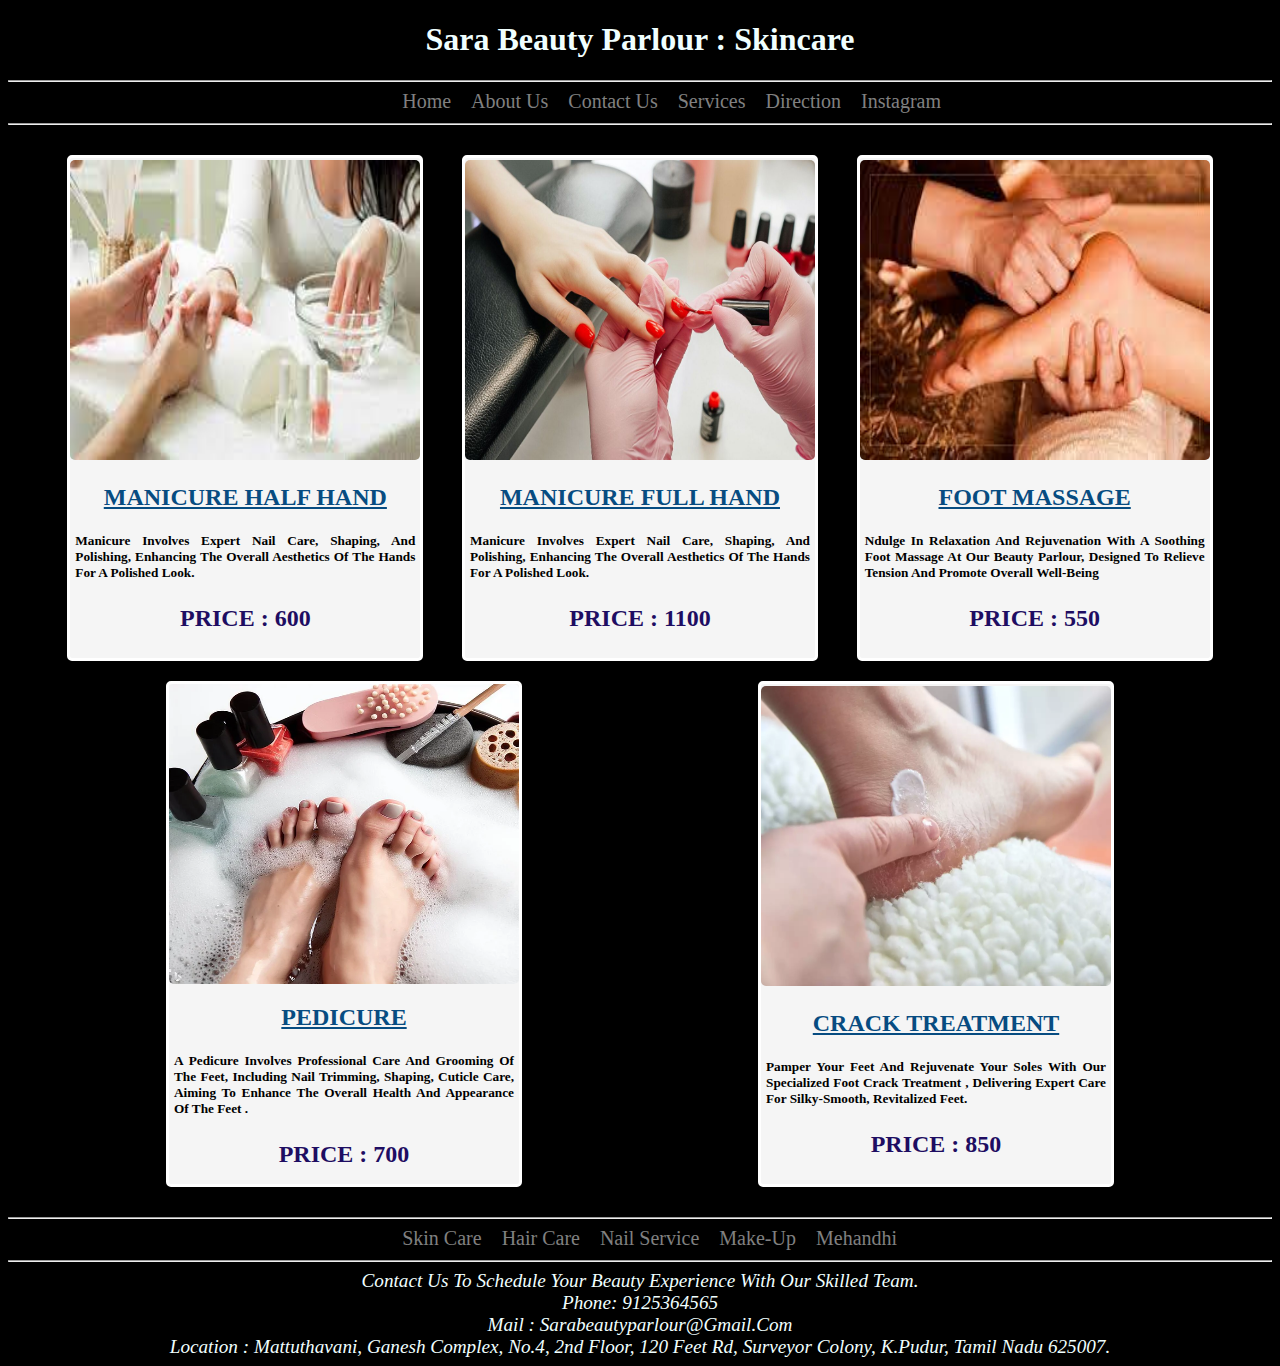
<file: nail.html>
<!DOCTYPE html>
<html lang="en">
<head>
    <meta charset="UTF-8">
    <meta name="viewport" content="width=device-width, initial-scale=1.0">
    <title>Sara Beauty Parlour : Nail Services</title>
    <style>
        *
        {
            background-color: black;
        }
        .head
        {
            color: azure;
            text-align: center;
        }
        .navbar,.navbar1
        {
            margin:5px 5px 10px 30%;
            font-size: 20px; 
        }
        .nav
        {
            color:grey;
            text-decoration: none; 
            text-align: center;
            padding:0 0 0 15px ;
        }
        .nav:hover
        {
            color:darkslategrey;
            background-color:darkgrey ;
            border-radius: 5px;
        }
        .nav:active
        {
            color: cornflowerblue;
        }
        .main-block
        {
             display: flex;
             flex-wrap: wrap;
             margin: 30px 50px 30px 50px;
             gap: 20px;   
             justify-content: space-around;     
        }
       .cards
       {
        background-color: whitesmoke;
        width:350px;
        height:500px;
        border: 3px solid white;
        border-radius: 5px;
        display: flex;
        flex-direction: column;
        justify-content: space-around;
        
       }



       
       .text
       {
        
        background-color: unset;
        margin: 0 5px 0 5px ;
       
       }
       .content
       {
        color: azure;
        font-size: larger;
        font-style: italic;
        text-transform: capitalize;
        text-align: center;
       }



       @media screen and (max-width : 480px)
       {
        .main-container,.footer,.header,.navbar,.main-block,.head
        {
            height: 90%;
            width : 90%;
        
       }
    }
    </style>
</head>
<body>
    <div class="main-container">
        <div class="header">
            <h1 class="head">Sara Beauty Parlour : Skincare</h1>
            <hr>
        </div>
        <div class="navbar">     
          
            <a class="nav" href="index.html"                                  target="_self"    style="text-decoration: none; ">   Home       </a>
            <a class="nav" href="about.html"                                  target="_self"    style="text-decoration: none; ">   About Us   </a>
            <a class="nav" href="contact.html"                                target="_self"    style="text-decoration: none; ">   Contact Us </a>
            <a class="nav" href="services.html"                               target="_self"    style="text-decoration: none; ">   Services   </a>
            <a class="nav" href="https://maps.app.goo.gl/eDjsR3tzar92JDRv6"   target="_blank"   style="text-decoration: none; ">   Direction  </a>
            <a class="nav" href="https://www.instagram.com/sara_beauty_tn59/" target="_blank"   style="text-decoration: none; ">   Instagram  </a>
           
        </div>
        <div>
            <hr>
        </div>
        <div class="main-block">
            <div class="cards">
                 <img  src="./Parlour-Images/nail-half-hand.jpg" alt="Manicure Half Hand" style=" width:350px ; height: 300px; border-radius: 5px;">
                 <div class="text">
                 <h2 class="card-head"   style="text-transform: uppercase ; text-align: center;      text-decoration: underline;  background-color: unset;  color:#074C81 ;  " >Manicure Half Hand</h4>
                 <h5 class="card-des"    style="text-transform: capitalize;    text-align: justify;                          background-color: unset;                     ">Manicure involves expert nail care, shaping, and polishing, enhancing the overall aesthetics of the hands for a polished look.</h5>
                 <h3 class="card-price"  style="text-transform: uppercase ;      text-align: center;     color: #1E0D62;                 background-color: unset;   font-size:x-large;                  ">Price : 600 </h3>     
                </div>
            </div>
            <div class="cards">
                <img  src="./Parlour-Images/nail-full-hand'.jpg" alt="Manicure Full Hand" style=" width:350px ; height: 300px; border-radius: 5px;">
                <div class="text">
                <h2 class="card-head"   style="text-transform: uppercase ; text-align: center;     text-decoration: underline;  background-color: unset;  color:#074C81 ;  " >Manicure Full Hand</h4>
                <h5 class="card-des"    style="text-transform: capitalize;      text-align: justify;                        background-color: unset;                     ">Manicure involves expert nail care, shaping, and polishing, enhancing the overall aesthetics of the hands for a polished look.</h5>
                <h3 class="card-price"  style="text-transform: uppercase ;      text-align: center;     color: #1E0D62;                 background-color: unset;   font-size:x-large;                  ">Price : 1100 </h3>     
                </div>
            </div>
            <div class="cards">
                <img  src="./Parlour-Images/nail-foot-massage.jpg" alt="Foot Massage" style=" width:350px ; height: 300px; border-radius: 5px;">
                <div class="text">
                <h2 class="card-head"   style="text-transform: uppercase ; text-align: center;     text-decoration: underline;  background-color: unset;  color:#074C81 ;  " >Foot Massage</h4>
                <h5 class="card-des"    style="text-transform: capitalize;      text-align: justify;                        background-color: unset;                     ">ndulge in relaxation and rejuvenation with a soothing foot massage at our beauty parlour, designed to relieve tension and promote overall well-being</h5>
                <h3 class="card-price"  style="text-transform: uppercase ;      text-align: center;     color: #1E0D62;                 background-color: unset;   font-size:x-large;                  ">Price : 550 </h3>     
                </div>
            </div>
           
            <div class="cards">
                <img  src="./Parlour-Images/nail-half-leg.webp" alt="Pedicure" style=" width:350px ; height: 300px; border-radius: 5px;">
                <div class="text">
                <h2 class="card-head"   style="text-transform: uppercase ; text-align: center;     text-decoration: underline;  background-color: unset;  color:#074C81 ;  " >Pedicure</h4>
                <h5 class="card-des"    style="text-transform: capitalize;      text-align: justify;                        background-color: unset;                     ">A pedicure involves professional care and grooming of the feet, including nail trimming, shaping, cuticle care,  aiming to enhance the overall health and appearance of the feet .</h5>
                <h3 class="card-price"  style="text-transform: uppercase ;      text-align: center;     color: #1E0D62;                 background-color: unset;   font-size:x-large;                  ">Price : 700             </h3>     
                </div>
            </div>

            <div class="cards">
                <img  src="./Parlour-Images/nail-crack-treatment.cms" alt="Crack Treatment" style=" width:350px ; height: 300px; border-radius: 5px;">
                <div class="text">
                <h2 class="card-head"   style="text-transform: uppercase ; text-align: center;     text-decoration: underline;  background-color: unset;  color:#074C81 ;  " >Crack Treatment</h4>
                <h5 class="card-des"    style="text-transform: capitalize;      text-align: justify;                        background-color: unset;                     "> Pamper your feet and rejuvenate your soles with our specialized foot crack treatment , delivering expert care for silky-smooth, revitalized feet.</h5>
                <h3 class="card-price"  style="text-transform: uppercase ;      text-align: center;     color: #1E0D62;                 background-color: unset;   font-size:x-large;                  ">Price : 850 </h3>     
                </div>
            </div>
        </div>
        <div>
            <hr>
        </div>   
        <div class="navbar1">     
          
            <a class="nav" href="skin.html"       target="_self"    style="text-decoration: none; ">   Skin Care    </a>
            <a class="nav" href="hair.html"       target="_self"    style="text-decoration: none; ">   Hair Care    </a>
            <a class="nav" href="nail.html"       target="_self"    style="text-decoration: none; ">   Nail Service </a>
            <a class="nav" href="makeup.html"     target="_self"    style="text-decoration: none; ">   Make-Up      </a>
            <a class="nav" href="mehandhi.html"   target="_self"    style="text-decoration: none; ">   Mehandhi     </a>
            
           
        </div>
        <div>
            <hr>
        </div>   
            <div class="footer">
                <div class="content">Contact us to schedule your beauty experience with our skilled team. 
                    <br>
                    Phone: 9125364565
                    <br>
                    Mail :  sarabeautyparlour@gmail.com
                    <br>
                    Location : Mattuthavani, Ganesh Complex, No.4, 2nd floor, 120 Feet Rd, Surveyor Colony, K.Pudur, Tamil Nadu 625007.
                </div>
                
            </div>
        </div>
    </div>
</body>
</html>
</file>
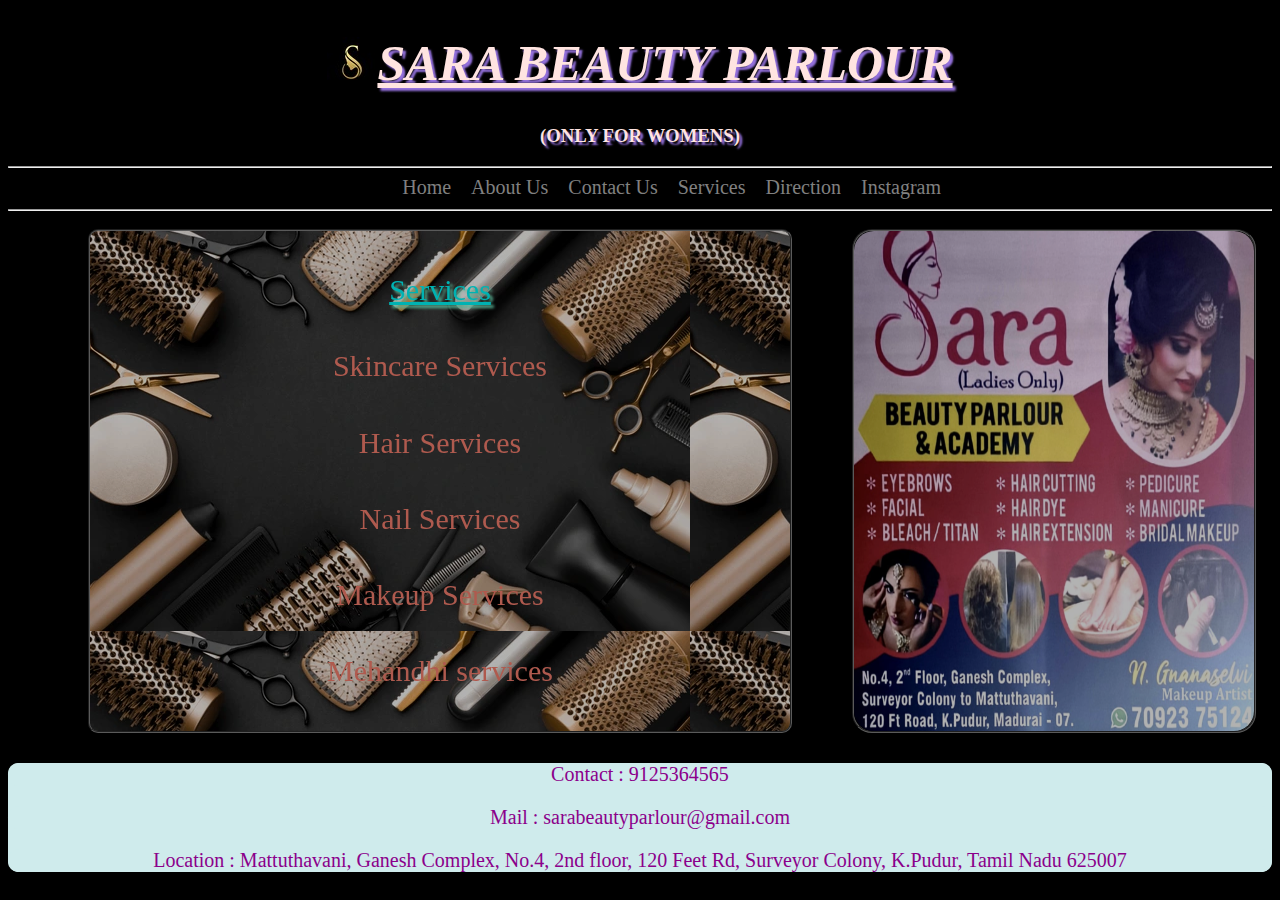
<file: services.html>
<!DOCTYPE html>
<html lang="en">
<head>
    <meta charset="UTF-8">
    <meta name="viewport" content="width=device-width, initial-scale=1.0">
    <title>SaraBeautyParlour : Services</title>
    <link rel="icon" href="./Parlour-Images/logo small.jpg">
    <link rel="stylesheet" href="index.css">
    <style>
        .para
        {
            color:rgb(158, 174, 188);
            background-color: unset;
            margin: 10px 10px 10px 10px;
        }



        .container-text
        {
            
            width: 700px;
            height: 500px;
            border: 2px groove gray;
            margin: 10px 10px 10px 80px ;
            font-size: 30px;
            border-radius: 10px;
            background-image: url(./Parlour-Images/service-bg-text.webp) ;
            display:grid;
            justify-content:center;  
            align-content:space-evenly;
            filter: brightness(70%);
                               
        }



        .image-container
        {
            border: 2px groove gray;
            border-radius: 10px;
            height: 500px;
            width: 400px;
            border-radius: 20px;
            filter: brightness(70%);
            margin: 10px 10px 10px 40px ;
        }





        .container-text:hover
        {
            filter: brightness(100%);
        }


        .service
        {
            display: flex;
            flex-wrap: wrap;
            gap: 10px 10px;            
        }


        .link-service
        {
            background-color: unset;
            color:#fa8070; 
            text-decoration: none;
            display: grid;
            justify-self: center;
            align-self: center;
        }



        .link-service:hover
        {
            color: #0B1C3B;
            background-color:aliceblue ;
            border-radius: 10px;
        }


        .image-container:hover
        {
           filter: brightness(100%); 
           cursor:pointer;
        }


        @media screen  and (max-width : 480px)
        {
            .container,.head1,.head2,.navbar
            {
                width:  90%;
                height: 90%;
                margin: 10px 10px 0 20px;

            }
            .image-container > .container_image
            {
                height: 500px;
                width: 300px;
            }
            .container-text
            {
                height: 500px;
                width: 300px;
            }
            .footer
            {
                width:  90%;
                height: 90%;
                margin: 10px 10px 0 20px;
            }
        }
    </style>
</head>
<body>
    <div class="container">
        <div class="header">
        <h1 class="head1"> <img class="logo1" src="./Parlour-Images/logo s1.jpg" ><u>SARA BEAUTY PARLOUR </u></h1>
        <h3 class="head2">(ONLY FOR WOMENS)</h3>
        <hr>
        </div>
        <div class="navbar">  
            <a class="nav" href="index.html"                                  target="_self"    style="text-decoration: none; ">   Home       </a>
            <a class="nav" href="about.html"                                  target="_self"    style="text-decoration: none; ">   About Us   </a>
            <a class="nav" href="contact.html"                                target="_self"    style="text-decoration: none; ">   Contact Us </a>
            <a class="nav" href="services.html"                               target="_self"    style="text-decoration: none; ">   Services   </a>
            <a class="nav" href="https://maps.app.goo.gl/eDjsR3tzar92JDRv6"   target="_blank"   style="text-decoration: none; ">   Direction  </a>
            <a class="nav" href="https://www.instagram.com/sara_beauty_tn59/" target="_blank"   style="text-decoration: none; ">   Instagram  </a>   
    </div>
    <hr>
    <div class="service">
        
        <div class="container-text">
            <div style="text-align: center; background-color: unset; color:aqua ; text-decoration:underline; text-shadow: 3px 3px 3px aquamarine;">Services</div> 
        
            <a class="link-service" href="./skin.html"     >Skincare Services</a>
            <a class="link-service" href="./hair.html"     >Hair Services</a>
            <a class="link-service" href="./nail.html"     >Nail Services</a>
            <a class="link-service" href="./makeup.html"   >Makeup Services</a>
            <a class="link-service" href="./mehandhi.html" >Mehandhi services</a>
       
       </div>
        <div class="image-container">
            <img class="container_image" src="./Parlour-Images/Sara-notice.jpg" height="500px" width="400px" style="border-radius: 20px;">
        </div>
        
    </div>
    <div class="footer">
            
        <p style="text-align: center;color:darkmagenta;font-size: 20px;background-color: rgb(207, 235, 236); border-radius: 110px;">Contact :  9125364565</p>
        <p style="text-align: center;color:darkmagenta;font-size: 20px;background-color: rgb(207, 235, 236); border-radius: 110px;">Mail :  sarabeautyparlour@gmail.com</p>
        <p style="text-align: center;color:darkmagenta;font-size: 20px;background-color: rgb(207, 235, 236); border-radius: 110px;">Location : Mattuthavani, Ganesh Complex, No.4, 2nd floor, 120 Feet Rd, Surveyor Colony, K.Pudur, Tamil Nadu 625007</p>
        </div>
    </div>
</body>
</html>
</file>
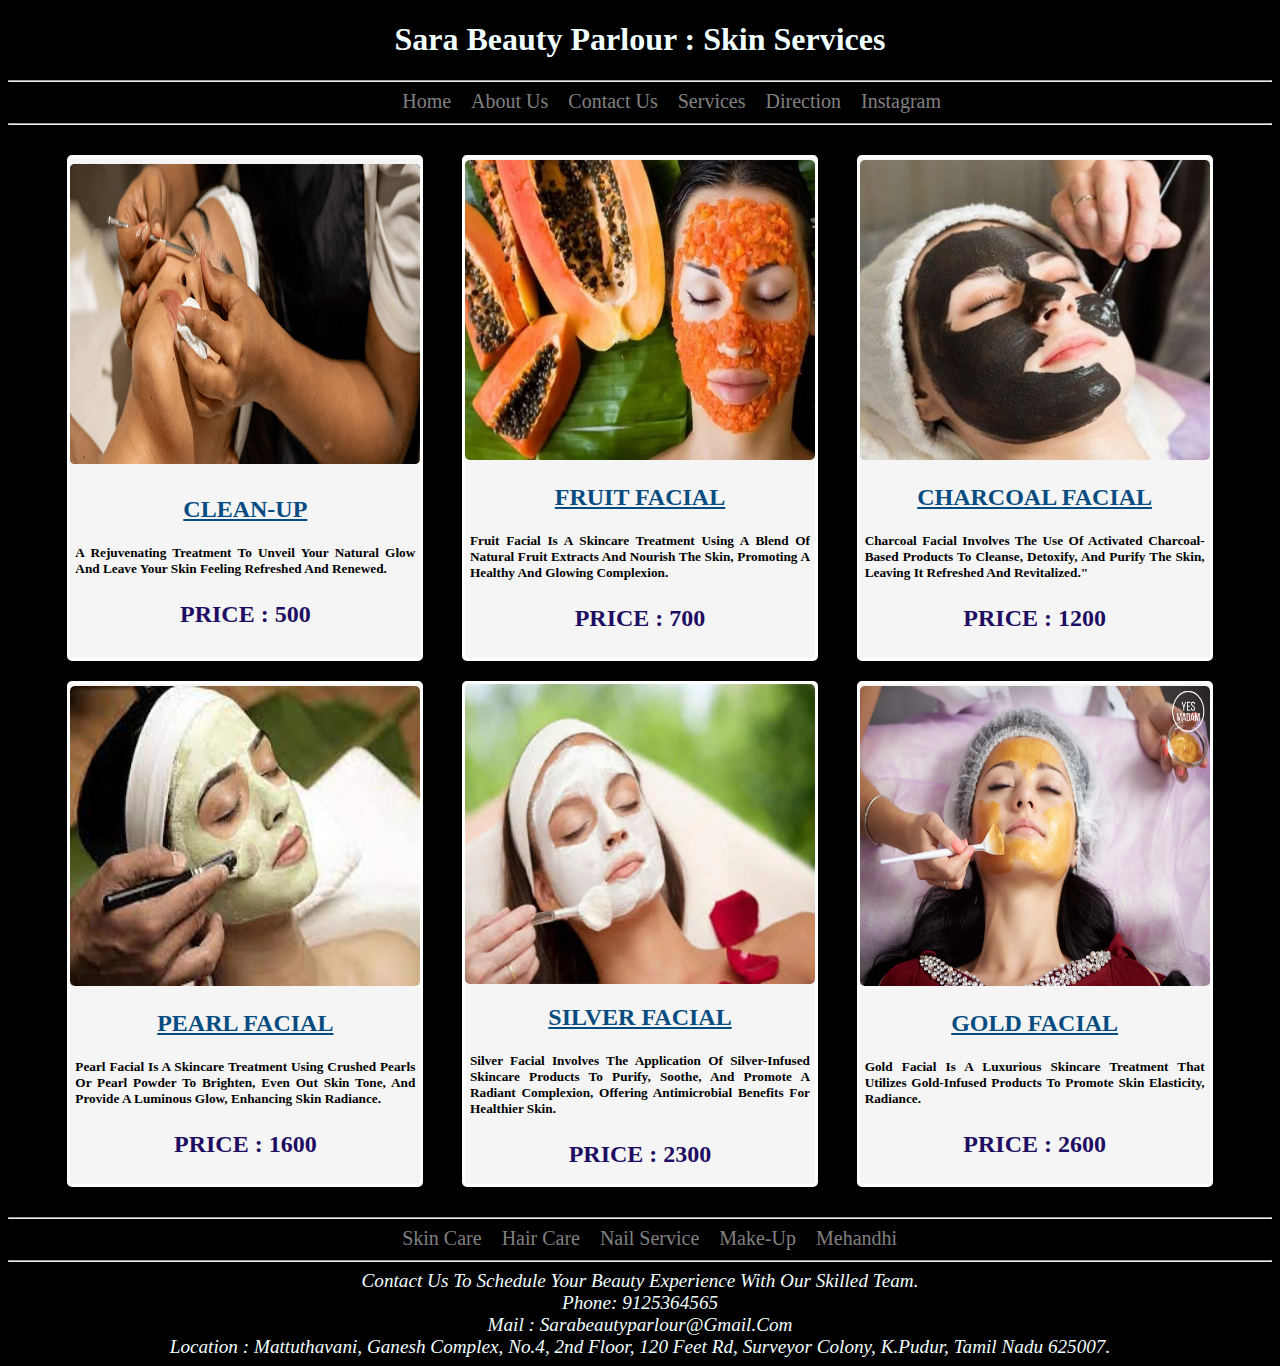
<file: skin.html>
<!DOCTYPE html>
<html lang="en">
<head>
    <meta charset="UTF-8">
    <meta name="viewport" content="width=device-width, initial-scale=1.0">
    <title>Sara Beauty Parlour : Skin Services</title>
    <style>
        *
        {
            background-color: black;
        }
        .head
        {
            color: azure;
            text-align: center;
        }
        .navbar,.navbar1
        {
            margin:5px 5px 10px 30%;
            font-size: 20px; 
        }
        .nav
        {
            color:grey;
            text-decoration: none; 
            text-align: center;
            padding:0 0 0 15px ;
        }
        .nav:hover
        {
            color:darkslategrey;
            background-color:darkgrey ;
            border-radius: 5px;
        }
        .nav:active
        {
            color: cornflowerblue;
        }
        .main-block
        {
             display: flex;
             flex-wrap: wrap;
             margin: 30px 50px 30px 50px;
             gap: 20px;   
             justify-content: space-around;     
        }
       .cards
       {
        background-color: whitesmoke;
        width:350px;
        height:500px;
        border: 3px solid white;
        border-radius: 5px;
        display: flex;
        flex-direction: column;
        justify-content: space-around;
        
       }




       .text
       {
        
        background-color: unset;
        margin: 0 5px 0 5px ;
       
       }
       .content
       {
        color: azure;
        font-size: larger;
        font-style: italic;
        text-transform: capitalize;
        text-align: center;
       }



       @media screen and (max-width : 480px)
       {
        .main-container,.footer,.header,.navbar,.main-block,.head
        {
            height: 90%;
            width : 90%;
            margin: 10px 10px 0 20px;
        }
       
       }
    </style>
</head>
<body>
    <div class="main-container">
        <div class="header">
            <h1 class="head">Sara Beauty Parlour : Skin Services</h1>
            <hr>
        </div>
        <div class="navbar">     
          
            <a class="nav" href="index.html"                                  target="_self"    style="text-decoration: none; ">   Home       </a>
            <a class="nav" href="about.html"                                  target="_self"    style="text-decoration: none; ">   About Us   </a>
            <a class="nav" href="contact.html"                                target="_self"    style="text-decoration: none; ">   Contact Us </a>
            <a class="nav" href="services.html"                               target="_self"    style="text-decoration: none; ">   Services   </a>
            <a class="nav" href="https://maps.app.goo.gl/eDjsR3tzar92JDRv6"   target="_blank"   style="text-decoration: none; ">   Direction  </a>
            <a class="nav" href="https://www.instagram.com/sara_beauty_tn59/" target="_blank"   style="text-decoration: none; ">   Instagram  </a>
           
        </div>
        <div>
            <hr>
        </div>
        <div class="main-block">
            <div class="cards">
                 <img  src="./Parlour-Images/skin-clean-ups.png" alt="Clean-Up" style=" width:350px ; height: 300px; border-radius: 5px;">
                 <div class="text">
                 <h2 class="card-head"   style="text-transform: uppercase ; text-align: center;      text-decoration: underline;  background-color: unset;  color:#074C81 ;  " >Clean-Up</h4>
                 <h5 class="card-des"    style="text-transform: capitalize;    text-align: justify;                          background-color: unset;                     ">a rejuvenating treatment to unveil your natural glow and leave your skin feeling refreshed and renewed.</h5>
                 <h3 class="card-price"  style="text-transform: uppercase ;      text-align: center;     color: #1E0D62;                 background-color: unset;   font-size:x-large;                  ">Price : 500 </h3>     
                </div>
            </div>
            <div class="cards">
                <img  src="./Parlour-Images/skin-fruit-facial.webp" alt="Fruit Facial" style=" width:350px ; height: 300px; border-radius: 5px;">
                <div class="text">
                <h2 class="card-head"   style="text-transform: uppercase ; text-align: center;     text-decoration: underline;  background-color: unset;  color:#074C81 ;  " >Fruit Facial</h4>
                <h5 class="card-des"    style="text-transform: capitalize;      text-align: justify;                        background-color: unset;                     ">Fruit facial is a skincare treatment using a blend of natural fruit extracts and nourish the skin, promoting a healthy and glowing complexion.</h5>
                <h3 class="card-price"  style="text-transform: uppercase ;      text-align: center;     color: #1E0D62;                 background-color: unset;   font-size:x-large;                  ">Price : 700 </h3>     
                </div>
            </div>
            <div class="cards">
                <img  src="./Parlour-Images/skin-charcoal-facial.jpg" alt="Charcoal Facial" style=" width:350px ; height: 300px; border-radius: 5px;">
                <div class="text">
                <h2 class="card-head"   style="text-transform: uppercase ; text-align: center;     text-decoration: underline;  background-color: unset;  color:#074C81 ;  " >Charcoal Facial</h4>
                <h5 class="card-des"    style="text-transform: capitalize;      text-align: justify;                        background-color: unset;                     ">Charcoal facial involves the use of activated charcoal-based products to cleanse, detoxify, and purify the skin, leaving it refreshed and revitalized."</h5>
                <h3 class="card-price"  style="text-transform: uppercase ;      text-align: center;     color: #1E0D62;                 background-color: unset;   font-size:x-large;                  ">Price : 1200 </h3>     
                </div>
            </div>
           
            <div class="cards">
                <img  src="./Parlour-Images/skin-pearl-facial.jpg" alt="Pearl Facial" style=" width:350px ; height: 300px; border-radius: 5px;">
                <div class="text">
                <h2 class="card-head"   style="text-transform: uppercase ; text-align: center;     text-decoration: underline;  background-color: unset;  color:#074C81 ;  " >Pearl Facial</h4>
                <h5 class="card-des"    style="text-transform: capitalize;      text-align: justify;                        background-color: unset;                     ">Pearl facial is a skincare treatment using crushed pearls or pearl powder to brighten, even out skin tone, and provide a luminous glow, enhancing skin radiance.</h5>
                <h3 class="card-price"  style="text-transform: uppercase ;      text-align: center;     color: #1E0D62;                 background-color: unset;   font-size:x-large;                  ">Price : 1600 </h3>     
                </div>
            </div>

            <div class="cards">
                <img  src="./Parlour-Images/skin-silver-facial.webp" alt="Silver Facial" style=" width:350px ; height: 300px; border-radius: 5px;">
                <div class="text">
                <h2 class="card-head"   style="text-transform: uppercase ; text-align: center;     text-decoration: underline;  background-color: unset;  color:#074C81 ;  " >Silver Facial</h4>
                <h5 class="card-des"    style="text-transform: capitalize;      text-align: justify;                        background-color: unset;                     "> Silver facial involves the application of silver-infused skincare products to purify, soothe, and promote a radiant complexion, offering antimicrobial benefits for healthier skin.</h5>
                <h3 class="card-price"  style="text-transform: uppercase ;      text-align: center;     color: #1E0D62;                 background-color: unset;   font-size:x-large;                  ">Price : 2300 </h3>     
                </div>
            </div>
            
            <div class="cards">
                <img  src="./Parlour-Images/skin-Gold-Facial.jpg" alt="Gold Facial" style=" width:350px ; height: 300px; border-radius: 5px;">
                <div class="text">
                <h2 class="card-head"   style="text-transform: uppercase ; text-align: center;     text-decoration: underline;  background-color: unset;  color:#074C81 ;  " >Gold Facial</h4>
                <h5 class="card-des"    style="text-transform: capitalize;      text-align: justify;                        background-color: unset;                     ">Gold facial is a luxurious skincare treatment that utilizes gold-infused products to promote skin elasticity, radiance.</h5>
                <h3 class="card-price"  style="text-transform: uppercase ;      text-align: center;     color: #1E0D62;                 background-color: unset;   font-size:x-large;                  ">Price : 2600 </h3>     
                </div>
            </div>
        </div>
        <div>
            <hr>
        </div>   
        <div class="navbar1">     
          
            <a class="nav" href="skin.html"       target="_self"    style="text-decoration: none; ">   Skin Care    </a>
            <a class="nav" href="hair.html"       target="_self"    style="text-decoration: none; ">   Hair Care    </a>
            <a class="nav" href="nail.html"       target="_self"    style="text-decoration: none; ">   Nail Service </a>
            <a class="nav" href="makeup.html"     target="_self"    style="text-decoration: none; ">   Make-Up      </a>
            <a class="nav" href="mehandhi.html"   target="_self"    style="text-decoration: none; ">   Mehandhi     </a>
            
           
        </div>
        <div>
            <hr>
        </div>
        <div class="footer">
            <div class="content">Contact us to schedule your beauty experience with our skilled team. 
                <br>
                Phone: 9125364565
                <br>
                Mail :  sarabeautyparlour@gmail.com
                <br>
                Location : Mattuthavani, Ganesh Complex, No.4, 2nd floor, 120 Feet Rd, Surveyor Colony, K.Pudur, Tamil Nadu 625007.
            </div>
            
        </div>
        </div>
    </div>
</body>
</html>
</file>
<file: index.css>
*
    {
        background-color: black;
    }
.head1
    {
        text-align:center;
        text-shadow: 3px 3px 2px mediumpurple;
        color:mistyrose;
        font-family:Cambria, Cochin, Georgia, Times, 'Times New Roman', serif;
        font-style: italic;
        font-size: 50px;
            
    }
.head2
    {
        color:mistyrose;
        text-align: center;
        text-shadow: 3px 3px 2px mediumpurple;
       
    }
.navbar
    {
        margin:5px 5px 10px 30%;
        font-size: 20px; 
    }
.nav
    {
        color:grey;
        text-decoration: none; 
        text-align: center;
        padding:0 0 0 15px ;
    }
.nav:hover
    {
        color:darkslategrey;
        background-color:darkgrey ;
        border-radius: 5px;
    }
.nav:active
    {
        color: cornflowerblue;
    }
.footer    
    {
        background-color:rgb(207, 235, 236) ;
        border-radius: 10px 10px 10px 10px;
    }
</file>
